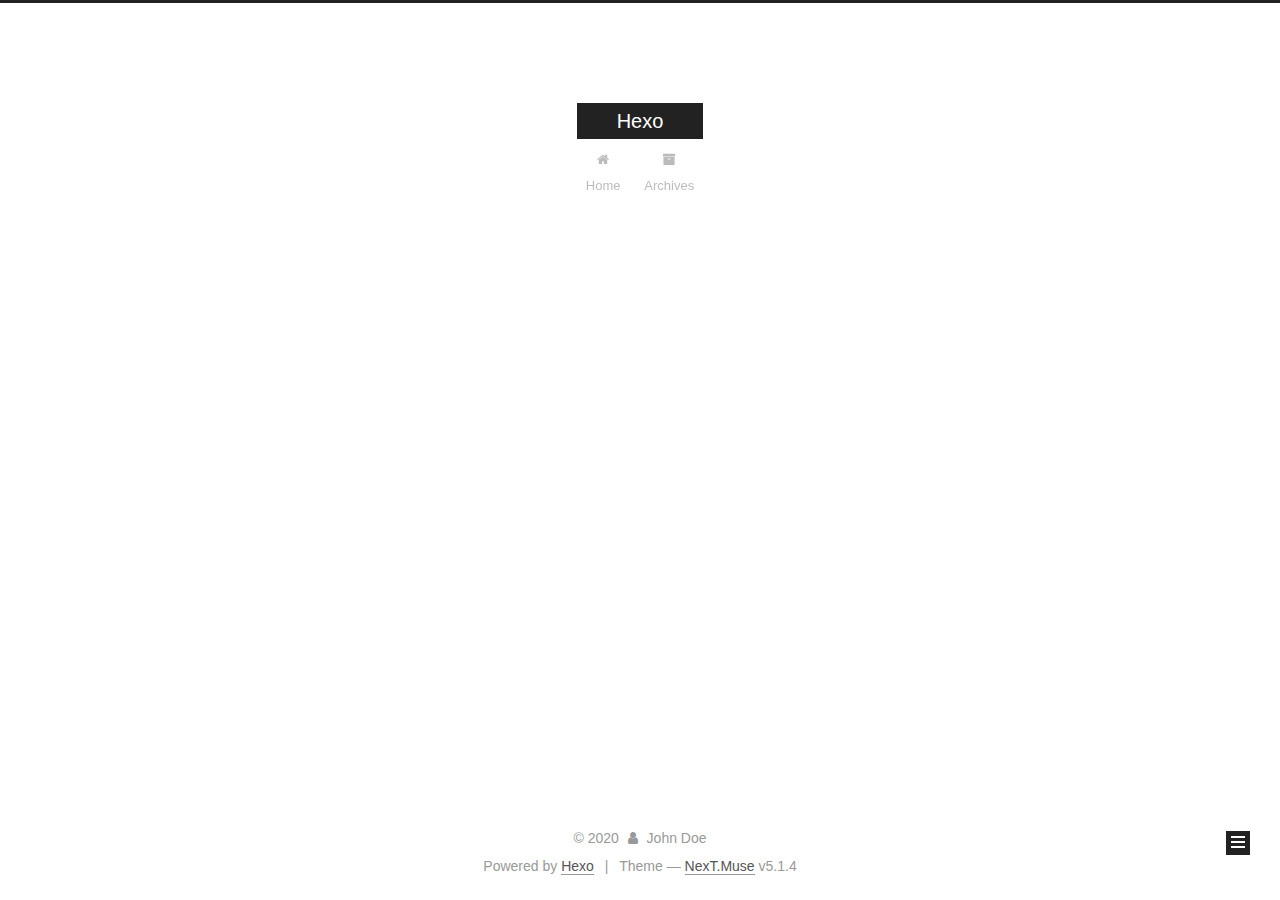
<file: archives/index.html>
<!DOCTYPE html>



  


<html class="theme-next muse use-motion" lang="en">
<head>
  <meta charset="UTF-8"/>
<meta http-equiv="X-UA-Compatible" content="IE=edge" />
<meta name="viewport" content="width=device-width, initial-scale=1, maximum-scale=1"/>
<meta name="theme-color" content="#222">









<meta http-equiv="Cache-Control" content="no-transform" />
<meta http-equiv="Cache-Control" content="no-siteapp" />
















  
  
  <link href="/lib/fancybox/source/jquery.fancybox.css?v=2.1.5" rel="stylesheet" type="text/css" />







<link href="/lib/font-awesome/css/font-awesome.min.css?v=4.6.2" rel="stylesheet" type="text/css" />

<link href="/css/main.css?v=5.1.4" rel="stylesheet" type="text/css" />


  <link rel="apple-touch-icon" sizes="180x180" href="/images/apple-touch-icon-next.png?v=5.1.4">


  <link rel="icon" type="image/png" sizes="32x32" href="/images/favicon-32x32-next.png?v=5.1.4">


  <link rel="icon" type="image/png" sizes="16x16" href="/images/favicon-16x16-next.png?v=5.1.4">


  <link rel="mask-icon" href="/images/logo.svg?v=5.1.4" color="#222">





  <meta name="keywords" content="Hexo, NexT" />










<meta property="og:type" content="website">
<meta property="og:title" content="Hexo">
<meta property="og:url" content="http://yoursite.com/archives/index.html">
<meta property="og:site_name" content="Hexo">
<meta property="og:locale" content="en_US">
<meta property="article:author" content="John Doe">
<meta name="twitter:card" content="summary">



<script type="text/javascript" id="hexo.configurations">
  var NexT = window.NexT || {};
  var CONFIG = {
    root: '/',
    scheme: 'Muse',
    version: '5.1.4',
    sidebar: {"position":"left","display":"post","offset":12,"b2t":false,"scrollpercent":false,"onmobile":false},
    fancybox: true,
    tabs: true,
    motion: {"enable":true,"async":false,"transition":{"post_block":"fadeIn","post_header":"slideDownIn","post_body":"slideDownIn","coll_header":"slideLeftIn","sidebar":"slideUpIn"}},
    duoshuo: {
      userId: '0',
      author: 'Author'
    },
    algolia: {
      applicationID: '',
      apiKey: '',
      indexName: '',
      hits: {"per_page":10},
      labels: {"input_placeholder":"Search for Posts","hits_empty":"We didn't find any results for the search: ${query}","hits_stats":"${hits} results found in ${time} ms"}
    }
  };
</script>



  <link rel="canonical" href="http://yoursite.com/archives/"/>





  <title>Archive | Hexo</title>
  








<meta name="generator" content="Hexo 4.2.0"></head>

<body itemscope itemtype="http://schema.org/WebPage" lang="en">

  
  
    
  

  <div class="container sidebar-position-left page-archive">
    <div class="headband"></div>

    <header id="header" class="header" itemscope itemtype="http://schema.org/WPHeader">
      <div class="header-inner"><div class="site-brand-wrapper">
  <div class="site-meta ">
    

    <div class="custom-logo-site-title">
      <a href="/"  class="brand" rel="start">
        <span class="logo-line-before"><i></i></span>
        <span class="site-title">Hexo</span>
        <span class="logo-line-after"><i></i></span>
      </a>
    </div>
      
        <p class="site-subtitle"></p>
      
  </div>

  <div class="site-nav-toggle">
    <button>
      <span class="btn-bar"></span>
      <span class="btn-bar"></span>
      <span class="btn-bar"></span>
    </button>
  </div>
</div>

<nav class="site-nav">
  

  
    <ul id="menu" class="menu">
      
        
        <li class="menu-item menu-item-home">
          <a href="/%20" rel="section">
            
              <i class="menu-item-icon fa fa-fw fa-home"></i> <br />
            
            Home
          </a>
        </li>
      
        
        <li class="menu-item menu-item-archives">
          <a href="/archives/%20" rel="section">
            
              <i class="menu-item-icon fa fa-fw fa-archive"></i> <br />
            
            Archives
          </a>
        </li>
      

      
    </ul>
  

  
</nav>



 </div>
    </header>

    <main id="main" class="main">
      <div class="main-inner">
        <div class="content-wrap">
          <div id="content" class="content">
            

  
  
  
  <div class="post-block archive">
    <div id="posts" class="posts-collapse">
      <span class="archive-move-on"></span>

      <span class="archive-page-counter">
        
        
        
          
        
        Um..! 2 posts in total. Keep on posting.
      </span>

      

        
        
        

        
          
          <div class="collection-title">
            <h1 class="archive-year" id="archive-year-2020">2020</h1>
          </div>
        
        

        

  <article class="post post-type-normal" itemscope itemtype="http://schema.org/Article">
    <header class="post-header">

      <h2 class="post-title">
        
            <a class="post-title-link" href="/2020/03/31/%E5%BB%BA%E7%AB%8Bgithub-hexo-%E5%8D%9A%E5%AE%A2%E7%B3%BB%E7%BB%9F/" itemprop="url">
              
                <span itemprop="name">建立github + hexo 博客系统</span>
              
            </a>
        
      </h2>

      <div class="post-meta">
        <time class="post-time" itemprop="dateCreated"
              datetime="2020-03-31T11:38:54+08:00"
              content="2020-03-31" >
          03-31
        </time>
      </div>

    </header>
  </article>



      

        
        
        

        
        

        

  <article class="post post-type-normal" itemscope itemtype="http://schema.org/Article">
    <header class="post-header">

      <h2 class="post-title">
        
            <a class="post-title-link" href="/2020/03/26/hello-world/" itemprop="url">
              
                <span itemprop="name">Hello World</span>
              
            </a>
        
      </h2>

      <div class="post-meta">
        <time class="post-time" itemprop="dateCreated"
              datetime="2020-03-26T12:46:33+08:00"
              content="2020-03-26" >
          03-26
        </time>
      </div>

    </header>
  </article>



      

    </div>
  </div>
  
  
  

  



          </div>
          


          

        </div>
        
          
  
  <div class="sidebar-toggle">
    <div class="sidebar-toggle-line-wrap">
      <span class="sidebar-toggle-line sidebar-toggle-line-first"></span>
      <span class="sidebar-toggle-line sidebar-toggle-line-middle"></span>
      <span class="sidebar-toggle-line sidebar-toggle-line-last"></span>
    </div>
  </div>

  <aside id="sidebar" class="sidebar">
    
    <div class="sidebar-inner">

      

      

      <section class="site-overview-wrap sidebar-panel sidebar-panel-active">
        <div class="site-overview">
          <div class="site-author motion-element" itemprop="author" itemscope itemtype="http://schema.org/Person">
            
              <p class="site-author-name" itemprop="name">John Doe</p>
              <p class="site-description motion-element" itemprop="description"></p>
          </div>

          <nav class="site-state motion-element">

            
              <div class="site-state-item site-state-posts">
              
                <a href="/archives/%20%7C%7C%20archive">
              
                  <span class="site-state-item-count">2</span>
                  <span class="site-state-item-name">posts</span>
                </a>
              </div>
            

            

            

          </nav>

          

          

          
          

          
          

          

        </div>
      </section>

      

      

    </div>
  </aside>


        
      </div>
    </main>

    <footer id="footer" class="footer">
      <div class="footer-inner">
        <div class="copyright">&copy; <span itemprop="copyrightYear">2020</span>
  <span class="with-love">
    <i class="fa fa-user"></i>
  </span>
  <span class="author" itemprop="copyrightHolder">John Doe</span>

  
</div>


  <div class="powered-by">Powered by <a class="theme-link" target="_blank" href="https://hexo.io">Hexo</a></div>



  <span class="post-meta-divider">|</span>



  <div class="theme-info">Theme &mdash; <a class="theme-link" target="_blank" href="https://github.com/iissnan/hexo-theme-next">NexT.Muse</a> v5.1.4</div>




        







        
      </div>
    </footer>

    
      <div class="back-to-top">
        <i class="fa fa-arrow-up"></i>
        
      </div>
    

    

  </div>

  

<script type="text/javascript">
  if (Object.prototype.toString.call(window.Promise) !== '[object Function]') {
    window.Promise = null;
  }
</script>









  












  
  
    <script type="text/javascript" src="/lib/jquery/index.js?v=2.1.3"></script>
  

  
  
    <script type="text/javascript" src="/lib/fastclick/lib/fastclick.min.js?v=1.0.6"></script>
  

  
  
    <script type="text/javascript" src="/lib/jquery_lazyload/jquery.lazyload.js?v=1.9.7"></script>
  

  
  
    <script type="text/javascript" src="/lib/velocity/velocity.min.js?v=1.2.1"></script>
  

  
  
    <script type="text/javascript" src="/lib/velocity/velocity.ui.min.js?v=1.2.1"></script>
  

  
  
    <script type="text/javascript" src="/lib/fancybox/source/jquery.fancybox.pack.js?v=2.1.5"></script>
  


  


  <script type="text/javascript" src="/js/src/utils.js?v=5.1.4"></script>

  <script type="text/javascript" src="/js/src/motion.js?v=5.1.4"></script>



  
  

  

  


  <script type="text/javascript" src="/js/src/bootstrap.js?v=5.1.4"></script>



  


  




	





  





  












  





  

  

  

  
  

  

  

  

</body>
</html>
</file>
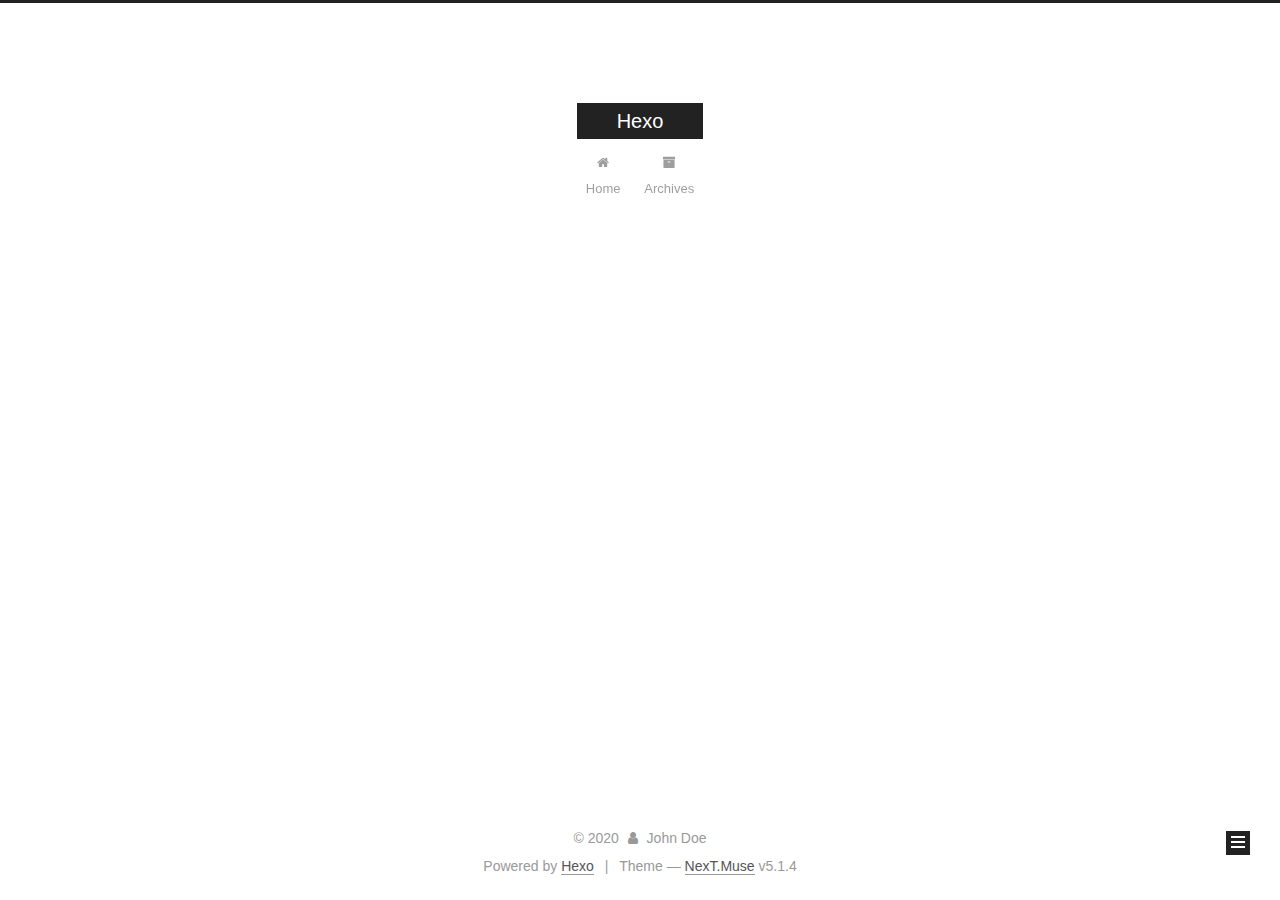
<file: archives/2020/index.html>
<!DOCTYPE html>



  


<html class="theme-next muse use-motion" lang="en">
<head>
  <meta charset="UTF-8"/>
<meta http-equiv="X-UA-Compatible" content="IE=edge" />
<meta name="viewport" content="width=device-width, initial-scale=1, maximum-scale=1"/>
<meta name="theme-color" content="#222">









<meta http-equiv="Cache-Control" content="no-transform" />
<meta http-equiv="Cache-Control" content="no-siteapp" />
















  
  
  <link href="/lib/fancybox/source/jquery.fancybox.css?v=2.1.5" rel="stylesheet" type="text/css" />







<link href="/lib/font-awesome/css/font-awesome.min.css?v=4.6.2" rel="stylesheet" type="text/css" />

<link href="/css/main.css?v=5.1.4" rel="stylesheet" type="text/css" />


  <link rel="apple-touch-icon" sizes="180x180" href="/images/apple-touch-icon-next.png?v=5.1.4">


  <link rel="icon" type="image/png" sizes="32x32" href="/images/favicon-32x32-next.png?v=5.1.4">


  <link rel="icon" type="image/png" sizes="16x16" href="/images/favicon-16x16-next.png?v=5.1.4">


  <link rel="mask-icon" href="/images/logo.svg?v=5.1.4" color="#222">





  <meta name="keywords" content="Hexo, NexT" />










<meta property="og:type" content="website">
<meta property="og:title" content="Hexo">
<meta property="og:url" content="http://yoursite.com/archives/2020/index.html">
<meta property="og:site_name" content="Hexo">
<meta property="og:locale" content="en_US">
<meta property="article:author" content="John Doe">
<meta name="twitter:card" content="summary">



<script type="text/javascript" id="hexo.configurations">
  var NexT = window.NexT || {};
  var CONFIG = {
    root: '/',
    scheme: 'Muse',
    version: '5.1.4',
    sidebar: {"position":"left","display":"post","offset":12,"b2t":false,"scrollpercent":false,"onmobile":false},
    fancybox: true,
    tabs: true,
    motion: {"enable":true,"async":false,"transition":{"post_block":"fadeIn","post_header":"slideDownIn","post_body":"slideDownIn","coll_header":"slideLeftIn","sidebar":"slideUpIn"}},
    duoshuo: {
      userId: '0',
      author: 'Author'
    },
    algolia: {
      applicationID: '',
      apiKey: '',
      indexName: '',
      hits: {"per_page":10},
      labels: {"input_placeholder":"Search for Posts","hits_empty":"We didn't find any results for the search: ${query}","hits_stats":"${hits} results found in ${time} ms"}
    }
  };
</script>



  <link rel="canonical" href="http://yoursite.com/archives/2020/"/>





  <title>Archive | Hexo</title>
  








<meta name="generator" content="Hexo 4.2.0"></head>

<body itemscope itemtype="http://schema.org/WebPage" lang="en">

  
  
    
  

  <div class="container sidebar-position-left page-archive">
    <div class="headband"></div>

    <header id="header" class="header" itemscope itemtype="http://schema.org/WPHeader">
      <div class="header-inner"><div class="site-brand-wrapper">
  <div class="site-meta ">
    

    <div class="custom-logo-site-title">
      <a href="/"  class="brand" rel="start">
        <span class="logo-line-before"><i></i></span>
        <span class="site-title">Hexo</span>
        <span class="logo-line-after"><i></i></span>
      </a>
    </div>
      
        <p class="site-subtitle"></p>
      
  </div>

  <div class="site-nav-toggle">
    <button>
      <span class="btn-bar"></span>
      <span class="btn-bar"></span>
      <span class="btn-bar"></span>
    </button>
  </div>
</div>

<nav class="site-nav">
  

  
    <ul id="menu" class="menu">
      
        
        <li class="menu-item menu-item-home">
          <a href="/%20" rel="section">
            
              <i class="menu-item-icon fa fa-fw fa-home"></i> <br />
            
            Home
          </a>
        </li>
      
        
        <li class="menu-item menu-item-archives">
          <a href="/archives/%20" rel="section">
            
              <i class="menu-item-icon fa fa-fw fa-archive"></i> <br />
            
            Archives
          </a>
        </li>
      

      
    </ul>
  

  
</nav>



 </div>
    </header>

    <main id="main" class="main">
      <div class="main-inner">
        <div class="content-wrap">
          <div id="content" class="content">
            

  
  
  
  <div class="post-block archive">
    <div id="posts" class="posts-collapse">
      <span class="archive-move-on"></span>

      <span class="archive-page-counter">
        
        
        
          
        
        Um..! 2 posts in total. Keep on posting.
      </span>

      

        
        
        

        
          
          <div class="collection-title">
            <h1 class="archive-year" id="archive-year-2020">2020</h1>
          </div>
        
        

        

  <article class="post post-type-normal" itemscope itemtype="http://schema.org/Article">
    <header class="post-header">

      <h2 class="post-title">
        
            <a class="post-title-link" href="/2020/03/31/%E5%BB%BA%E7%AB%8Bgithub-hexo-%E5%8D%9A%E5%AE%A2%E7%B3%BB%E7%BB%9F/" itemprop="url">
              
                <span itemprop="name">建立github + hexo 博客系统</span>
              
            </a>
        
      </h2>

      <div class="post-meta">
        <time class="post-time" itemprop="dateCreated"
              datetime="2020-03-31T11:38:54+08:00"
              content="2020-03-31" >
          03-31
        </time>
      </div>

    </header>
  </article>



      

        
        
        

        
        

        

  <article class="post post-type-normal" itemscope itemtype="http://schema.org/Article">
    <header class="post-header">

      <h2 class="post-title">
        
            <a class="post-title-link" href="/2020/03/26/hello-world/" itemprop="url">
              
                <span itemprop="name">Hello World</span>
              
            </a>
        
      </h2>

      <div class="post-meta">
        <time class="post-time" itemprop="dateCreated"
              datetime="2020-03-26T12:46:33+08:00"
              content="2020-03-26" >
          03-26
        </time>
      </div>

    </header>
  </article>



      

    </div>
  </div>
  
  
  

  



          </div>
          


          

        </div>
        
          
  
  <div class="sidebar-toggle">
    <div class="sidebar-toggle-line-wrap">
      <span class="sidebar-toggle-line sidebar-toggle-line-first"></span>
      <span class="sidebar-toggle-line sidebar-toggle-line-middle"></span>
      <span class="sidebar-toggle-line sidebar-toggle-line-last"></span>
    </div>
  </div>

  <aside id="sidebar" class="sidebar">
    
    <div class="sidebar-inner">

      

      

      <section class="site-overview-wrap sidebar-panel sidebar-panel-active">
        <div class="site-overview">
          <div class="site-author motion-element" itemprop="author" itemscope itemtype="http://schema.org/Person">
            
              <p class="site-author-name" itemprop="name">John Doe</p>
              <p class="site-description motion-element" itemprop="description"></p>
          </div>

          <nav class="site-state motion-element">

            
              <div class="site-state-item site-state-posts">
              
                <a href="/archives/%20%7C%7C%20archive">
              
                  <span class="site-state-item-count">2</span>
                  <span class="site-state-item-name">posts</span>
                </a>
              </div>
            

            

            

          </nav>

          

          

          
          

          
          

          

        </div>
      </section>

      

      

    </div>
  </aside>


        
      </div>
    </main>

    <footer id="footer" class="footer">
      <div class="footer-inner">
        <div class="copyright">&copy; <span itemprop="copyrightYear">2020</span>
  <span class="with-love">
    <i class="fa fa-user"></i>
  </span>
  <span class="author" itemprop="copyrightHolder">John Doe</span>

  
</div>


  <div class="powered-by">Powered by <a class="theme-link" target="_blank" href="https://hexo.io">Hexo</a></div>



  <span class="post-meta-divider">|</span>



  <div class="theme-info">Theme &mdash; <a class="theme-link" target="_blank" href="https://github.com/iissnan/hexo-theme-next">NexT.Muse</a> v5.1.4</div>




        







        
      </div>
    </footer>

    
      <div class="back-to-top">
        <i class="fa fa-arrow-up"></i>
        
      </div>
    

    

  </div>

  

<script type="text/javascript">
  if (Object.prototype.toString.call(window.Promise) !== '[object Function]') {
    window.Promise = null;
  }
</script>









  












  
  
    <script type="text/javascript" src="/lib/jquery/index.js?v=2.1.3"></script>
  

  
  
    <script type="text/javascript" src="/lib/fastclick/lib/fastclick.min.js?v=1.0.6"></script>
  

  
  
    <script type="text/javascript" src="/lib/jquery_lazyload/jquery.lazyload.js?v=1.9.7"></script>
  

  
  
    <script type="text/javascript" src="/lib/velocity/velocity.min.js?v=1.2.1"></script>
  

  
  
    <script type="text/javascript" src="/lib/velocity/velocity.ui.min.js?v=1.2.1"></script>
  

  
  
    <script type="text/javascript" src="/lib/fancybox/source/jquery.fancybox.pack.js?v=2.1.5"></script>
  


  


  <script type="text/javascript" src="/js/src/utils.js?v=5.1.4"></script>

  <script type="text/javascript" src="/js/src/motion.js?v=5.1.4"></script>



  
  

  

  


  <script type="text/javascript" src="/js/src/bootstrap.js?v=5.1.4"></script>



  


  




	





  





  












  





  

  

  

  
  

  

  

  

</body>
</html>
</file>
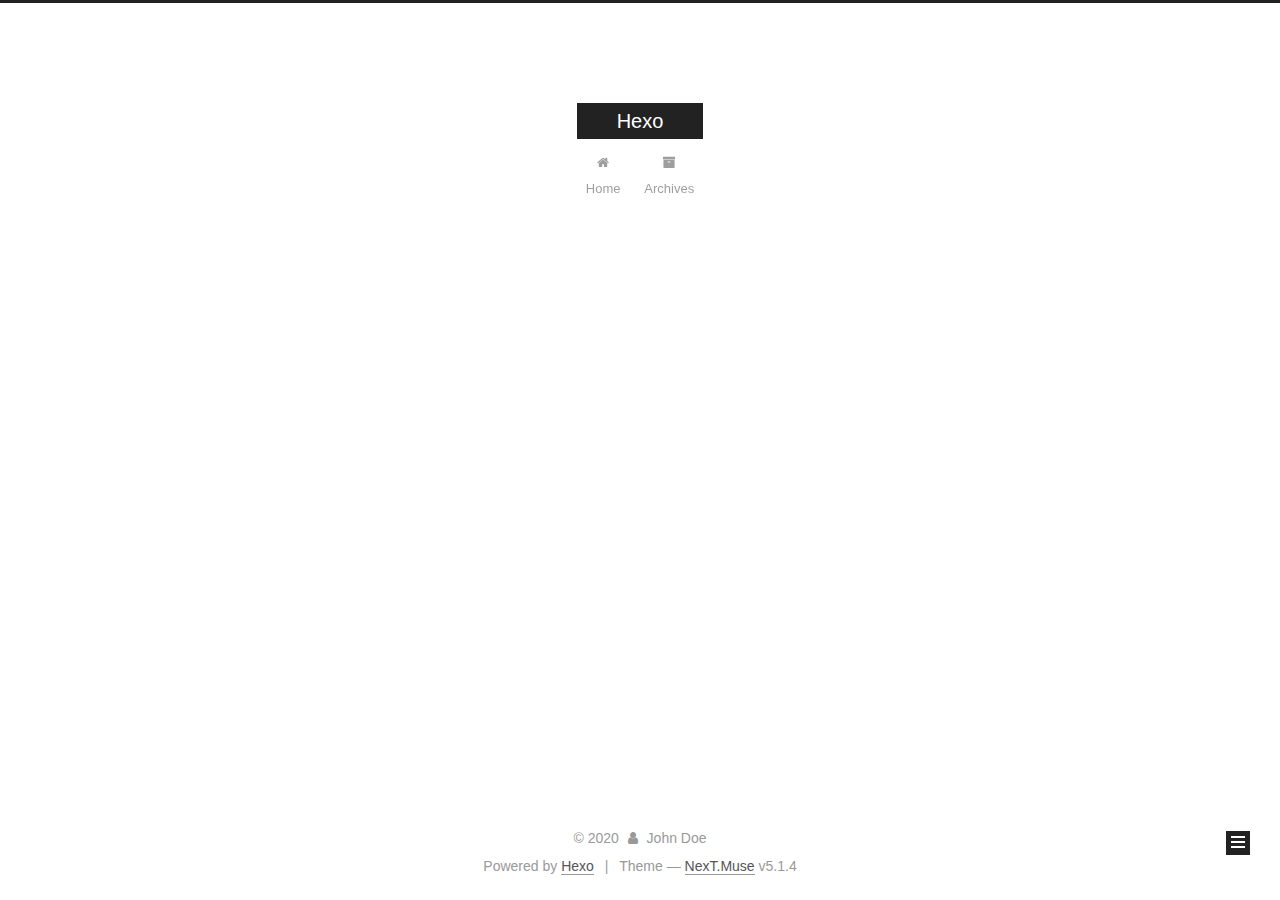
<file: archives/2020/03/index.html>
<!DOCTYPE html>



  


<html class="theme-next muse use-motion" lang="en">
<head>
  <meta charset="UTF-8"/>
<meta http-equiv="X-UA-Compatible" content="IE=edge" />
<meta name="viewport" content="width=device-width, initial-scale=1, maximum-scale=1"/>
<meta name="theme-color" content="#222">









<meta http-equiv="Cache-Control" content="no-transform" />
<meta http-equiv="Cache-Control" content="no-siteapp" />
















  
  
  <link href="/lib/fancybox/source/jquery.fancybox.css?v=2.1.5" rel="stylesheet" type="text/css" />







<link href="/lib/font-awesome/css/font-awesome.min.css?v=4.6.2" rel="stylesheet" type="text/css" />

<link href="/css/main.css?v=5.1.4" rel="stylesheet" type="text/css" />


  <link rel="apple-touch-icon" sizes="180x180" href="/images/apple-touch-icon-next.png?v=5.1.4">


  <link rel="icon" type="image/png" sizes="32x32" href="/images/favicon-32x32-next.png?v=5.1.4">


  <link rel="icon" type="image/png" sizes="16x16" href="/images/favicon-16x16-next.png?v=5.1.4">


  <link rel="mask-icon" href="/images/logo.svg?v=5.1.4" color="#222">





  <meta name="keywords" content="Hexo, NexT" />










<meta property="og:type" content="website">
<meta property="og:title" content="Hexo">
<meta property="og:url" content="http://yoursite.com/archives/2020/03/index.html">
<meta property="og:site_name" content="Hexo">
<meta property="og:locale" content="en_US">
<meta property="article:author" content="John Doe">
<meta name="twitter:card" content="summary">



<script type="text/javascript" id="hexo.configurations">
  var NexT = window.NexT || {};
  var CONFIG = {
    root: '/',
    scheme: 'Muse',
    version: '5.1.4',
    sidebar: {"position":"left","display":"post","offset":12,"b2t":false,"scrollpercent":false,"onmobile":false},
    fancybox: true,
    tabs: true,
    motion: {"enable":true,"async":false,"transition":{"post_block":"fadeIn","post_header":"slideDownIn","post_body":"slideDownIn","coll_header":"slideLeftIn","sidebar":"slideUpIn"}},
    duoshuo: {
      userId: '0',
      author: 'Author'
    },
    algolia: {
      applicationID: '',
      apiKey: '',
      indexName: '',
      hits: {"per_page":10},
      labels: {"input_placeholder":"Search for Posts","hits_empty":"We didn't find any results for the search: ${query}","hits_stats":"${hits} results found in ${time} ms"}
    }
  };
</script>



  <link rel="canonical" href="http://yoursite.com/archives/2020/03/"/>





  <title>Archive | Hexo</title>
  








<meta name="generator" content="Hexo 4.2.0"></head>

<body itemscope itemtype="http://schema.org/WebPage" lang="en">

  
  
    
  

  <div class="container sidebar-position-left page-archive">
    <div class="headband"></div>

    <header id="header" class="header" itemscope itemtype="http://schema.org/WPHeader">
      <div class="header-inner"><div class="site-brand-wrapper">
  <div class="site-meta ">
    

    <div class="custom-logo-site-title">
      <a href="/"  class="brand" rel="start">
        <span class="logo-line-before"><i></i></span>
        <span class="site-title">Hexo</span>
        <span class="logo-line-after"><i></i></span>
      </a>
    </div>
      
        <p class="site-subtitle"></p>
      
  </div>

  <div class="site-nav-toggle">
    <button>
      <span class="btn-bar"></span>
      <span class="btn-bar"></span>
      <span class="btn-bar"></span>
    </button>
  </div>
</div>

<nav class="site-nav">
  

  
    <ul id="menu" class="menu">
      
        
        <li class="menu-item menu-item-home">
          <a href="/%20" rel="section">
            
              <i class="menu-item-icon fa fa-fw fa-home"></i> <br />
            
            Home
          </a>
        </li>
      
        
        <li class="menu-item menu-item-archives">
          <a href="/archives/%20" rel="section">
            
              <i class="menu-item-icon fa fa-fw fa-archive"></i> <br />
            
            Archives
          </a>
        </li>
      

      
    </ul>
  

  
</nav>



 </div>
    </header>

    <main id="main" class="main">
      <div class="main-inner">
        <div class="content-wrap">
          <div id="content" class="content">
            

  
  
  
  <div class="post-block archive">
    <div id="posts" class="posts-collapse">
      <span class="archive-move-on"></span>

      <span class="archive-page-counter">
        
        
        
          
        
        Um..! 2 posts in total. Keep on posting.
      </span>

      

        
        
        

        
          
          <div class="collection-title">
            <h1 class="archive-year" id="archive-year-2020">2020</h1>
          </div>
        
        

        

  <article class="post post-type-normal" itemscope itemtype="http://schema.org/Article">
    <header class="post-header">

      <h2 class="post-title">
        
            <a class="post-title-link" href="/2020/03/31/%E5%BB%BA%E7%AB%8Bgithub-hexo-%E5%8D%9A%E5%AE%A2%E7%B3%BB%E7%BB%9F/" itemprop="url">
              
                <span itemprop="name">建立github + hexo 博客系统</span>
              
            </a>
        
      </h2>

      <div class="post-meta">
        <time class="post-time" itemprop="dateCreated"
              datetime="2020-03-31T11:38:54+08:00"
              content="2020-03-31" >
          03-31
        </time>
      </div>

    </header>
  </article>



      

        
        
        

        
        

        

  <article class="post post-type-normal" itemscope itemtype="http://schema.org/Article">
    <header class="post-header">

      <h2 class="post-title">
        
            <a class="post-title-link" href="/2020/03/26/hello-world/" itemprop="url">
              
                <span itemprop="name">Hello World</span>
              
            </a>
        
      </h2>

      <div class="post-meta">
        <time class="post-time" itemprop="dateCreated"
              datetime="2020-03-26T12:46:33+08:00"
              content="2020-03-26" >
          03-26
        </time>
      </div>

    </header>
  </article>



      

    </div>
  </div>
  
  
  

  



          </div>
          


          

        </div>
        
          
  
  <div class="sidebar-toggle">
    <div class="sidebar-toggle-line-wrap">
      <span class="sidebar-toggle-line sidebar-toggle-line-first"></span>
      <span class="sidebar-toggle-line sidebar-toggle-line-middle"></span>
      <span class="sidebar-toggle-line sidebar-toggle-line-last"></span>
    </div>
  </div>

  <aside id="sidebar" class="sidebar">
    
    <div class="sidebar-inner">

      

      

      <section class="site-overview-wrap sidebar-panel sidebar-panel-active">
        <div class="site-overview">
          <div class="site-author motion-element" itemprop="author" itemscope itemtype="http://schema.org/Person">
            
              <p class="site-author-name" itemprop="name">John Doe</p>
              <p class="site-description motion-element" itemprop="description"></p>
          </div>

          <nav class="site-state motion-element">

            
              <div class="site-state-item site-state-posts">
              
                <a href="/archives/%20%7C%7C%20archive">
              
                  <span class="site-state-item-count">2</span>
                  <span class="site-state-item-name">posts</span>
                </a>
              </div>
            

            

            

          </nav>

          

          

          
          

          
          

          

        </div>
      </section>

      

      

    </div>
  </aside>


        
      </div>
    </main>

    <footer id="footer" class="footer">
      <div class="footer-inner">
        <div class="copyright">&copy; <span itemprop="copyrightYear">2020</span>
  <span class="with-love">
    <i class="fa fa-user"></i>
  </span>
  <span class="author" itemprop="copyrightHolder">John Doe</span>

  
</div>


  <div class="powered-by">Powered by <a class="theme-link" target="_blank" href="https://hexo.io">Hexo</a></div>



  <span class="post-meta-divider">|</span>



  <div class="theme-info">Theme &mdash; <a class="theme-link" target="_blank" href="https://github.com/iissnan/hexo-theme-next">NexT.Muse</a> v5.1.4</div>




        







        
      </div>
    </footer>

    
      <div class="back-to-top">
        <i class="fa fa-arrow-up"></i>
        
      </div>
    

    

  </div>

  

<script type="text/javascript">
  if (Object.prototype.toString.call(window.Promise) !== '[object Function]') {
    window.Promise = null;
  }
</script>









  












  
  
    <script type="text/javascript" src="/lib/jquery/index.js?v=2.1.3"></script>
  

  
  
    <script type="text/javascript" src="/lib/fastclick/lib/fastclick.min.js?v=1.0.6"></script>
  

  
  
    <script type="text/javascript" src="/lib/jquery_lazyload/jquery.lazyload.js?v=1.9.7"></script>
  

  
  
    <script type="text/javascript" src="/lib/velocity/velocity.min.js?v=1.2.1"></script>
  

  
  
    <script type="text/javascript" src="/lib/velocity/velocity.ui.min.js?v=1.2.1"></script>
  

  
  
    <script type="text/javascript" src="/lib/fancybox/source/jquery.fancybox.pack.js?v=2.1.5"></script>
  


  


  <script type="text/javascript" src="/js/src/utils.js?v=5.1.4"></script>

  <script type="text/javascript" src="/js/src/motion.js?v=5.1.4"></script>



  
  

  

  


  <script type="text/javascript" src="/js/src/bootstrap.js?v=5.1.4"></script>



  


  




	





  





  












  





  

  

  

  
  

  

  

  

</body>
</html>
</file>
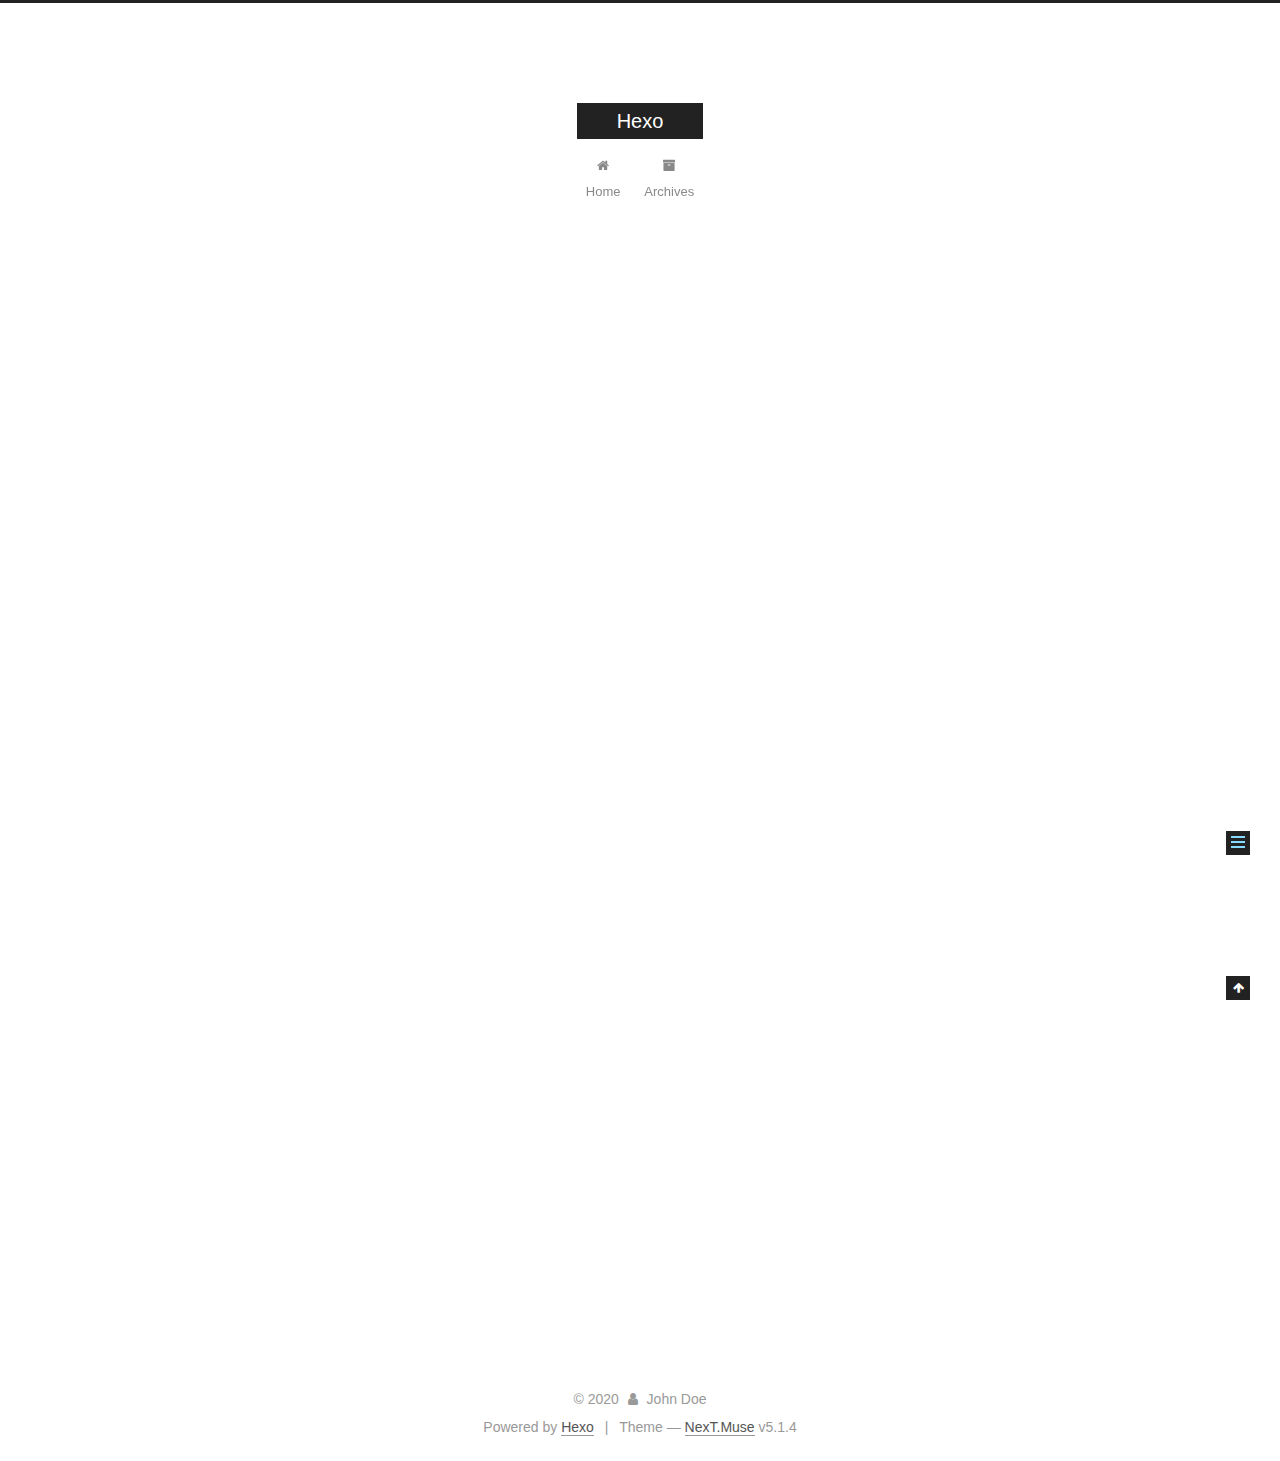
<file: 2020/03/26/hello-world/index.html>
<!DOCTYPE html>



  


<html class="theme-next muse use-motion" lang="en">
<head>
  <meta charset="UTF-8"/>
<meta http-equiv="X-UA-Compatible" content="IE=edge" />
<meta name="viewport" content="width=device-width, initial-scale=1, maximum-scale=1"/>
<meta name="theme-color" content="#222">









<meta http-equiv="Cache-Control" content="no-transform" />
<meta http-equiv="Cache-Control" content="no-siteapp" />
















  
  
  <link href="/lib/fancybox/source/jquery.fancybox.css?v=2.1.5" rel="stylesheet" type="text/css" />







<link href="/lib/font-awesome/css/font-awesome.min.css?v=4.6.2" rel="stylesheet" type="text/css" />

<link href="/css/main.css?v=5.1.4" rel="stylesheet" type="text/css" />


  <link rel="apple-touch-icon" sizes="180x180" href="/images/apple-touch-icon-next.png?v=5.1.4">


  <link rel="icon" type="image/png" sizes="32x32" href="/images/favicon-32x32-next.png?v=5.1.4">


  <link rel="icon" type="image/png" sizes="16x16" href="/images/favicon-16x16-next.png?v=5.1.4">


  <link rel="mask-icon" href="/images/logo.svg?v=5.1.4" color="#222">





  <meta name="keywords" content="Hexo, NexT" />










<meta name="description" content="Welcome to Hexo! This is your very first post. Check documentation for more info. If you get any problems when using Hexo, you can find the answer in troubleshooting or you can ask me on GitHub. Quick">
<meta property="og:type" content="article">
<meta property="og:title" content="Hello World">
<meta property="og:url" content="http://yoursite.com/2020/03/26/hello-world/index.html">
<meta property="og:site_name" content="Hexo">
<meta property="og:description" content="Welcome to Hexo! This is your very first post. Check documentation for more info. If you get any problems when using Hexo, you can find the answer in troubleshooting or you can ask me on GitHub. Quick">
<meta property="og:locale" content="en_US">
<meta property="article:published_time" content="2020-03-26T04:46:33.183Z">
<meta property="article:modified_time" content="2020-03-26T04:46:33.183Z">
<meta property="article:author" content="John Doe">
<meta name="twitter:card" content="summary">



<script type="text/javascript" id="hexo.configurations">
  var NexT = window.NexT || {};
  var CONFIG = {
    root: '/',
    scheme: 'Muse',
    version: '5.1.4',
    sidebar: {"position":"left","display":"post","offset":12,"b2t":false,"scrollpercent":false,"onmobile":false},
    fancybox: true,
    tabs: true,
    motion: {"enable":true,"async":false,"transition":{"post_block":"fadeIn","post_header":"slideDownIn","post_body":"slideDownIn","coll_header":"slideLeftIn","sidebar":"slideUpIn"}},
    duoshuo: {
      userId: '0',
      author: 'Author'
    },
    algolia: {
      applicationID: '',
      apiKey: '',
      indexName: '',
      hits: {"per_page":10},
      labels: {"input_placeholder":"Search for Posts","hits_empty":"We didn't find any results for the search: ${query}","hits_stats":"${hits} results found in ${time} ms"}
    }
  };
</script>



  <link rel="canonical" href="http://yoursite.com/2020/03/26/hello-world/"/>





  <title>Hello World | Hexo</title>
  








<meta name="generator" content="Hexo 4.2.0"></head>

<body itemscope itemtype="http://schema.org/WebPage" lang="en">

  
  
    
  

  <div class="container sidebar-position-left page-post-detail">
    <div class="headband"></div>

    <header id="header" class="header" itemscope itemtype="http://schema.org/WPHeader">
      <div class="header-inner"><div class="site-brand-wrapper">
  <div class="site-meta ">
    

    <div class="custom-logo-site-title">
      <a href="/"  class="brand" rel="start">
        <span class="logo-line-before"><i></i></span>
        <span class="site-title">Hexo</span>
        <span class="logo-line-after"><i></i></span>
      </a>
    </div>
      
        <p class="site-subtitle"></p>
      
  </div>

  <div class="site-nav-toggle">
    <button>
      <span class="btn-bar"></span>
      <span class="btn-bar"></span>
      <span class="btn-bar"></span>
    </button>
  </div>
</div>

<nav class="site-nav">
  

  
    <ul id="menu" class="menu">
      
        
        <li class="menu-item menu-item-home">
          <a href="/%20" rel="section">
            
              <i class="menu-item-icon fa fa-fw fa-home"></i> <br />
            
            Home
          </a>
        </li>
      
        
        <li class="menu-item menu-item-archives">
          <a href="/archives/%20" rel="section">
            
              <i class="menu-item-icon fa fa-fw fa-archive"></i> <br />
            
            Archives
          </a>
        </li>
      

      
    </ul>
  

  
</nav>



 </div>
    </header>

    <main id="main" class="main">
      <div class="main-inner">
        <div class="content-wrap">
          <div id="content" class="content">
            

  <div id="posts" class="posts-expand">
    

  

  
  
  

  <article class="post post-type-normal" itemscope itemtype="http://schema.org/Article">
  
  
  
  <div class="post-block">
    <link itemprop="mainEntityOfPage" href="http://yoursite.com/2020/03/26/hello-world/">

    <span hidden itemprop="author" itemscope itemtype="http://schema.org/Person">
      <meta itemprop="name" content="John Doe">
      <meta itemprop="description" content="">
      <meta itemprop="image" content="/images/avatar.gif">
    </span>

    <span hidden itemprop="publisher" itemscope itemtype="http://schema.org/Organization">
      <meta itemprop="name" content="Hexo">
    </span>

    
      <header class="post-header">

        
        
          <h1 class="post-title" itemprop="name headline">Hello World</h1>
        

        <div class="post-meta">
          <span class="post-time">
            
              <span class="post-meta-item-icon">
                <i class="fa fa-calendar-o"></i>
              </span>
              
                <span class="post-meta-item-text">Posted on</span>
              
              <time title="Post created" itemprop="dateCreated datePublished" datetime="2020-03-26T12:46:33+08:00">
                2020-03-26
              </time>
            

            

            
          </span>

          

          
            
          

          
          

          

          

          

        </div>
      </header>
    

    
    
    
    <div class="post-body" itemprop="articleBody">

      
      

      
        <p>Welcome to <a href="https://hexo.io/" target="_blank" rel="noopener">Hexo</a>! This is your very first post. Check <a href="https://hexo.io/docs/" target="_blank" rel="noopener">documentation</a> for more info. If you get any problems when using Hexo, you can find the answer in <a href="https://hexo.io/docs/troubleshooting.html" target="_blank" rel="noopener">troubleshooting</a> or you can ask me on <a href="https://github.com/hexojs/hexo/issues" target="_blank" rel="noopener">GitHub</a>.</p>
<h2 id="Quick-Start"><a href="#Quick-Start" class="headerlink" title="Quick Start"></a>Quick Start</h2><h3 id="Create-a-new-post"><a href="#Create-a-new-post" class="headerlink" title="Create a new post"></a>Create a new post</h3><figure class="highlight bash"><table><tr><td class="gutter"><pre><span class="line">1</span><br></pre></td><td class="code"><pre><span class="line">$ hexo new <span class="string">"My New Post"</span></span><br></pre></td></tr></table></figure>

<p>More info: <a href="https://hexo.io/docs/writing.html" target="_blank" rel="noopener">Writing</a></p>
<h3 id="Run-server"><a href="#Run-server" class="headerlink" title="Run server"></a>Run server</h3><figure class="highlight bash"><table><tr><td class="gutter"><pre><span class="line">1</span><br></pre></td><td class="code"><pre><span class="line">$ hexo server</span><br></pre></td></tr></table></figure>

<p>More info: <a href="https://hexo.io/docs/server.html" target="_blank" rel="noopener">Server</a></p>
<h3 id="Generate-static-files"><a href="#Generate-static-files" class="headerlink" title="Generate static files"></a>Generate static files</h3><figure class="highlight bash"><table><tr><td class="gutter"><pre><span class="line">1</span><br></pre></td><td class="code"><pre><span class="line">$ hexo generate</span><br></pre></td></tr></table></figure>

<p>More info: <a href="https://hexo.io/docs/generating.html" target="_blank" rel="noopener">Generating</a></p>
<h3 id="Deploy-to-remote-sites"><a href="#Deploy-to-remote-sites" class="headerlink" title="Deploy to remote sites"></a>Deploy to remote sites</h3><figure class="highlight bash"><table><tr><td class="gutter"><pre><span class="line">1</span><br></pre></td><td class="code"><pre><span class="line">$ hexo deploy</span><br></pre></td></tr></table></figure>

<p>More info: <a href="https://hexo.io/docs/one-command-deployment.html" target="_blank" rel="noopener">Deployment</a></p>

      
    </div>
    
    
    

    

    

    

    <footer class="post-footer">
      

      
      
      

      
        <div class="post-nav">
          <div class="post-nav-next post-nav-item">
            
          </div>

          <span class="post-nav-divider"></span>

          <div class="post-nav-prev post-nav-item">
            
              <a href="/2020/03/31/%E5%BB%BA%E7%AB%8Bgithub-hexo-%E5%8D%9A%E5%AE%A2%E7%B3%BB%E7%BB%9F/" rel="prev" title="建立github + hexo 博客系统">
                建立github + hexo 博客系统 <i class="fa fa-chevron-right"></i>
              </a>
            
          </div>
        </div>
      

      
      
    </footer>
  </div>
  
  
  
  </article>



    <div class="post-spread">
      
    </div>
  </div>


          </div>
          


          

  



        </div>
        
          
  
  <div class="sidebar-toggle">
    <div class="sidebar-toggle-line-wrap">
      <span class="sidebar-toggle-line sidebar-toggle-line-first"></span>
      <span class="sidebar-toggle-line sidebar-toggle-line-middle"></span>
      <span class="sidebar-toggle-line sidebar-toggle-line-last"></span>
    </div>
  </div>

  <aside id="sidebar" class="sidebar">
    
    <div class="sidebar-inner">

      

      
        <ul class="sidebar-nav motion-element">
          <li class="sidebar-nav-toc sidebar-nav-active" data-target="post-toc-wrap">
            Table of Contents
          </li>
          <li class="sidebar-nav-overview" data-target="site-overview-wrap">
            Overview
          </li>
        </ul>
      

      <section class="site-overview-wrap sidebar-panel">
        <div class="site-overview">
          <div class="site-author motion-element" itemprop="author" itemscope itemtype="http://schema.org/Person">
            
              <p class="site-author-name" itemprop="name">John Doe</p>
              <p class="site-description motion-element" itemprop="description"></p>
          </div>

          <nav class="site-state motion-element">

            
              <div class="site-state-item site-state-posts">
              
                <a href="/archives/%20%7C%7C%20archive">
              
                  <span class="site-state-item-count">2</span>
                  <span class="site-state-item-name">posts</span>
                </a>
              </div>
            

            

            

          </nav>

          

          

          
          

          
          

          

        </div>
      </section>

      
      <!--noindex-->
        <section class="post-toc-wrap motion-element sidebar-panel sidebar-panel-active">
          <div class="post-toc">

            
              
            

            
              <div class="post-toc-content"><ol class="nav"><li class="nav-item nav-level-2"><a class="nav-link" href="#Quick-Start"><span class="nav-number">1.</span> <span class="nav-text">Quick Start</span></a><ol class="nav-child"><li class="nav-item nav-level-3"><a class="nav-link" href="#Create-a-new-post"><span class="nav-number">1.1.</span> <span class="nav-text">Create a new post</span></a></li><li class="nav-item nav-level-3"><a class="nav-link" href="#Run-server"><span class="nav-number">1.2.</span> <span class="nav-text">Run server</span></a></li><li class="nav-item nav-level-3"><a class="nav-link" href="#Generate-static-files"><span class="nav-number">1.3.</span> <span class="nav-text">Generate static files</span></a></li><li class="nav-item nav-level-3"><a class="nav-link" href="#Deploy-to-remote-sites"><span class="nav-number">1.4.</span> <span class="nav-text">Deploy to remote sites</span></a></li></ol></li></ol></div>
            

          </div>
        </section>
      <!--/noindex-->
      

      

    </div>
  </aside>


        
      </div>
    </main>

    <footer id="footer" class="footer">
      <div class="footer-inner">
        <div class="copyright">&copy; <span itemprop="copyrightYear">2020</span>
  <span class="with-love">
    <i class="fa fa-user"></i>
  </span>
  <span class="author" itemprop="copyrightHolder">John Doe</span>

  
</div>


  <div class="powered-by">Powered by <a class="theme-link" target="_blank" href="https://hexo.io">Hexo</a></div>



  <span class="post-meta-divider">|</span>



  <div class="theme-info">Theme &mdash; <a class="theme-link" target="_blank" href="https://github.com/iissnan/hexo-theme-next">NexT.Muse</a> v5.1.4</div>




        







        
      </div>
    </footer>

    
      <div class="back-to-top">
        <i class="fa fa-arrow-up"></i>
        
      </div>
    

    

  </div>

  

<script type="text/javascript">
  if (Object.prototype.toString.call(window.Promise) !== '[object Function]') {
    window.Promise = null;
  }
</script>









  












  
  
    <script type="text/javascript" src="/lib/jquery/index.js?v=2.1.3"></script>
  

  
  
    <script type="text/javascript" src="/lib/fastclick/lib/fastclick.min.js?v=1.0.6"></script>
  

  
  
    <script type="text/javascript" src="/lib/jquery_lazyload/jquery.lazyload.js?v=1.9.7"></script>
  

  
  
    <script type="text/javascript" src="/lib/velocity/velocity.min.js?v=1.2.1"></script>
  

  
  
    <script type="text/javascript" src="/lib/velocity/velocity.ui.min.js?v=1.2.1"></script>
  

  
  
    <script type="text/javascript" src="/lib/fancybox/source/jquery.fancybox.pack.js?v=2.1.5"></script>
  


  


  <script type="text/javascript" src="/js/src/utils.js?v=5.1.4"></script>

  <script type="text/javascript" src="/js/src/motion.js?v=5.1.4"></script>



  
  

  
  <script type="text/javascript" src="/js/src/scrollspy.js?v=5.1.4"></script>
<script type="text/javascript" src="/js/src/post-details.js?v=5.1.4"></script>



  


  <script type="text/javascript" src="/js/src/bootstrap.js?v=5.1.4"></script>



  


  




	





  





  












  





  

  

  

  
  

  

  

  

</body>
</html>
</file>
<file: css/main.css>
/* normalize.css v3.0.2 | MIT License | git.io/normalize */
html {
  font-family: sans-serif; /* 1 */
  -ms-text-size-adjust: 100%; /* 2 */
  -webkit-text-size-adjust: 100%; /* 2 */
}
body {
  margin: 0;
}
article,
aside,
details,
figcaption,
figure,
footer,
header,
hgroup,
main,
menu,
nav,
section,
summary {
  display: block;
}
audio,
canvas,
progress,
video {
  display: inline-block; /* 1 */
  vertical-align: baseline; /* 2 */
}
audio:not([controls]) {
  display: none;
  height: 0;
}
[hidden],
template {
  display: none;
}
a {
  background-color: transparent;
}
a:active,
a:hover {
  outline: 0;
}
abbr[title] {
  border-bottom: 1px dotted;
}
b,
strong {
  font-weight: bold;
}
dfn {
  font-style: italic;
}
h1 {
  font-size: 2em;
  margin: 0.67em 0;
}
mark {
  background: #ff0;
  color: #000;
}
small {
  font-size: 80%;
}
sub,
sup {
  font-size: 75%;
  line-height: 0;
  position: relative;
  vertical-align: baseline;
}
sup {
  top: -0.5em;
}
sub {
  bottom: -0.25em;
}
img {
  border: 0;
}
svg:not(:root) {
  overflow: hidden;
}
figure {
  margin: 1em 40px;
}
hr {
  -moz-box-sizing: content-box;
  box-sizing: content-box;
  height: 0;
}
pre {
  overflow: auto;
}
code,
kbd,
pre,
samp {
  font-family: monospace, monospace;
  font-size: 1em;
}
button,
input,
optgroup,
select,
textarea {
  color: inherit; /* 1 */
  font: inherit; /* 2 */
  margin: 0; /* 3 */
}
button {
  overflow: visible;
}
button,
select {
  text-transform: none;
}
button,
html input[type="button"],
input[type="reset"],
input[type="submit"] {
  -webkit-appearance: button; /* 2 */
  cursor: pointer; /* 3 */
}
button[disabled],
html input[disabled] {
  cursor: default;
}
button::-moz-focus-inner,
input::-moz-focus-inner {
  border: 0;
  padding: 0;
}
input {
  line-height: normal;
}
input[type="checkbox"],
input[type="radio"] {
  box-sizing: border-box; /* 1 */
  padding: 0; /* 2 */
}
input[type="number"]::-webkit-inner-spin-button,
input[type="number"]::-webkit-outer-spin-button {
  height: auto;
}
input[type="search"] {
  -webkit-appearance: textfield; /* 1 */
  -moz-box-sizing: content-box;
  -webkit-box-sizing: content-box; /* 2 */
  box-sizing: content-box;
}
input[type="search"]::-webkit-search-cancel-button,
input[type="search"]::-webkit-search-decoration {
  -webkit-appearance: none;
}
fieldset {
  border: 1px solid #c0c0c0;
  margin: 0 2px;
  padding: 0.35em 0.625em 0.75em;
}
legend {
  border: 0; /* 1 */
  padding: 0; /* 2 */
}
textarea {
  overflow: auto;
}
optgroup {
  font-weight: bold;
}
table {
  border-collapse: collapse;
  border-spacing: 0;
}
td,
th {
  padding: 0;
}
::selection {
  background: #262a30;
  color: #fff;
}
body {
  position: relative;
  font-family: 'Lato', "PingFang SC", "Microsoft YaHei", sans-serif;
  font-size: 14px;
  line-height: 2;
  color: #555;
  background: #fff;
}
@media (max-width: 767px) {
  body {
    padding-right: 0 !important;
  }
}
@media (min-width: 768px) and (max-width: 991px) {
  body {
    padding-right: 0 !important;
  }
}
@media (min-width: 1600px) {
  body {
    font-size: 16px;
  }
}
h1,
h2,
h3,
h4,
h5,
h6 {
  margin: 0;
  padding: 0;
  font-weight: bold;
  line-height: 1.5;
  font-family: 'Lato', "PingFang SC", "Microsoft YaHei", sans-serif;
}
h2,
h3,
h4,
h5,
h6 {
  margin: 20px 0 15px;
}
h1 {
  font-size: 22px;
}
@media (max-width: 767px) {
  h1 {
    font-size: 18px;
  }
}
h2 {
  font-size: 20px;
}
@media (max-width: 767px) {
  h2 {
    font-size: 16px;
  }
}
h3 {
  font-size: 18px;
}
@media (max-width: 767px) {
  h3 {
    font-size: 14px;
  }
}
h4 {
  font-size: 16px;
}
@media (max-width: 767px) {
  h4 {
    font-size: 12px;
  }
}
h5 {
  font-size: 14px;
}
@media (max-width: 767px) {
  h5 {
    font-size: 10px;
  }
}
h6 {
  font-size: 12px;
}
@media (max-width: 767px) {
  h6 {
    font-size: 8px;
  }
}
p {
  margin: 0 0 20px 0;
}
a {
  color: #555;
  text-decoration: none;
  outline: none;
  border-bottom: 1px solid #999;
  word-wrap: break-word;
}
a:hover {
  color: #222;
  border-bottom-color: #222;
}
blockquote {
  margin: 0;
  padding: 0;
}
img {
  display: block;
  margin: auto;
  max-width: 100%;
  height: auto;
}
hr {
  margin: 40px 0;
  height: 3px;
  border: none;
  background-color: #ddd;
  background-image: repeating-linear-gradient(-45deg, #fff, #fff 4px, transparent 4px, transparent 8px);
}
blockquote {
  padding: 0 15px;
  color: #666;
  border-left: 4px solid #ddd;
}
blockquote cite::before {
  content: "-";
  padding: 0 5px;
}
dt {
  font-weight: 700;
}
dd {
  margin: 0;
  padding: 0;
}
kbd {
  border: 1px solid #ccc;
  border-radius: 0.2em;
  box-shadow: 0.1em 0.1em 0.2em rgba(0,0,0,0.1);
  background-color: #f9f9f9;
  font-family: inherit;
  background-image: -webkit-linear-gradient(top, #eee, #fff, #eee);
  padding: 0.1em 0.3em;
  white-space: nowrap;
}
.text-left {
  text-align: left;
}
.text-center {
  text-align: center;
}
.text-right {
  text-align: right;
}
.text-justify {
  text-align: justify;
}
.text-nowrap {
  white-space: nowrap;
}
.text-lowercase {
  text-transform: lowercase;
}
.text-uppercase {
  text-transform: uppercase;
}
.text-capitalize {
  text-transform: capitalize;
}
.center-block {
  display: block;
  margin-left: auto;
  margin-right: auto;
}
.clearfix:before,
.clearfix:after {
  content: " ";
  display: table;
}
.clearfix:after {
  clear: both;
}
.pullquote {
  width: 45%;
}
.pullquote.left {
  float: left;
  margin-left: 5px;
  margin-right: 10px;
}
.pullquote.right {
  float: right;
  margin-left: 10px;
  margin-right: 5px;
}
.affix.affix.affix {
  position: fixed;
}
.translation {
  margin-top: -20px;
  font-size: 14px;
  color: #999;
}
.scrollbar-measure {
  width: 100px;
  height: 100px;
  overflow: scroll;
  position: absolute;
  top: -9999px;
}
.use-motion .motion-element {
  opacity: 0;
}
table {
  margin: 20px 0;
  width: 100%;
  border-collapse: collapse;
  border-spacing: 0;
  border: 1px solid #ddd;
  font-size: 14px;
  table-layout: fixed;
  word-wrap: break-all;
}
table>tbody>tr:nth-of-type(odd) {
  background-color: #f9f9f9;
}
table>tbody>tr:hover {
  background-color: #f5f5f5;
}
caption,
th,
td {
  padding: 8px;
  text-align: left;
  vertical-align: middle;
  font-weight: normal;
}
th,
td {
  border-bottom: 3px solid #ddd;
  border-right: 1px solid #eee;
}
th {
  padding-bottom: 10px;
  font-weight: 700;
}
td {
  border-bottom-width: 1px;
}
html,
body {
  height: 100%;
}
.container {
  position: relative;
  min-height: 100%;
}
.header-inner {
  margin: 0 auto;
  padding: 100px 0 70px;
  width: 700px;
}
@media (min-width: 1600px) {
  .container .header-inner {
    width: 900px;
  }
}
.main {
  padding-bottom: 150px;
}
.main-inner {
  margin: 0 auto;
  width: 700px;
}
@media (min-width: 1600px) {
  .container .main-inner {
    width: 900px;
  }
}
.footer {
  position: absolute;
  left: 0;
  bottom: 0;
  width: 100%;
  min-height: 50px;
}
.footer-inner {
  box-sizing: border-box;
  margin: 20px auto;
  width: 700px;
}
@media (min-width: 1600px) {
  .container .footer-inner {
    width: 900px;
  }
}
pre,
.highlight {
  overflow: auto;
  margin: 20px 0;
  padding: 0;
  font-size: 13px;
  color: #4d4d4c;
  background: #f7f7f7;
  line-height: 1.6;
}
pre,
code {
  font-family: consolas, Menlo, "PingFang SC", "Microsoft YaHei", monospace;
}
code {
  padding: 2px 4px;
  word-wrap: break-word;
  color: #555;
  background: #eee;
  border-radius: 3px;
  font-size: 13px;
}
pre {
  padding: 10px;
}
pre code {
  padding: 0;
  color: #4d4d4c;
  background: none;
  text-shadow: none;
}
.highlight {
  border-radius: 1px;
}
.highlight pre {
  border: none;
  margin: 0;
  padding: 10px 0;
}
.highlight table {
  margin: 0;
  width: auto;
  border: none;
}
.highlight td {
  border: none;
  padding: 0;
}
.highlight figcaption {
  font-size: 1em;
  color: #4d4d4c;
  line-height: 1em;
  margin-bottom: 1em;
}
.highlight figcaption:before,
.highlight figcaption:after {
  content: " ";
  display: table;
}
.highlight figcaption:after {
  clear: both;
}
.highlight figcaption a {
  float: right;
  color: #4d4d4c;
}
.highlight figcaption a:hover {
  border-bottom-color: #4d4d4c;
}
.highlight .gutter pre {
  padding-left: 10px;
  padding-right: 10px;
  color: #869194;
  text-align: right;
  background-color: #eff2f3;
}
.highlight .code pre {
  width: 100%;
  padding-left: 10px;
  padding-right: 10px;
  background-color: #f7f7f7;
}
.highlight .line {
  height: 20px;
}
.gutter {
  -webkit-user-select: none;
  -moz-user-select: none;
  -ms-user-select: none;
  user-select: none;
}
.gist table {
  width: auto;
}
.gist table td {
  border: none;
}
pre .deletion {
  background: #fdd;
}
pre .addition {
  background: #dfd;
}
pre .meta {
  color: #8959a8;
}
pre .comment {
  color: #8e908c;
}
pre .variable,
pre .attribute,
pre .tag,
pre .regexp,
pre .ruby .constant,
pre .xml .tag .title,
pre .xml .pi,
pre .xml .doctype,
pre .html .doctype,
pre .css .id,
pre .css .class,
pre .css .pseudo {
  color: #c82829;
}
pre .number,
pre .preprocessor,
pre .built_in,
pre .literal,
pre .params,
pre .constant,
pre .command {
  color: #f5871f;
}
pre .ruby .class .title,
pre .css .rules .attribute,
pre .string,
pre .value,
pre .inheritance,
pre .header,
pre .ruby .symbol,
pre .xml .cdata,
pre .special,
pre .number,
pre .formula {
  color: #718c00;
}
pre .title,
pre .css .hexcolor {
  color: #3e999f;
}
pre .function,
pre .python .decorator,
pre .python .title,
pre .ruby .function .title,
pre .ruby .title .keyword,
pre .perl .sub,
pre .javascript .title,
pre .coffeescript .title {
  color: #4271ae;
}
pre .keyword,
pre .javascript .function {
  color: #8959a8;
}
.full-image.full-image.full-image.full-image {
  border: none;
  max-width: 100%;
  width: auto;
  margin: 20px auto 25px;
}
@media (min-width: 992px) {
  .full-image.full-image.full-image.full-image {
    max-width: none;
    width: 110%;
    margin: 25px -5%;
  }
}
.blockquote-center,
.page-home .post-type-quote blockquote,
.page-post-detail .post-type-quote blockquote {
  position: relative;
  margin: 40px 0;
  padding: 0;
  border-left: none;
  text-align: center;
}
.blockquote-center::before,
.page-home .post-type-quote blockquote::before,
.page-post-detail .post-type-quote blockquote::before,
.blockquote-center::after,
.page-home .post-type-quote blockquote::after,
.page-post-detail .post-type-quote blockquote::after {
  position: absolute;
  content: ' ';
  display: block;
  width: 100%;
  height: 24px;
  opacity: 0.2;
  background-repeat: no-repeat;
  background-position: 0 -6px;
  background-size: 22px 22px;
}
.blockquote-center::before,
.page-home .post-type-quote blockquote::before,
.page-post-detail .post-type-quote blockquote::before {
  top: -20px;
  background-image: url("../images/quote-l.svg");
  border-top: 1px solid #ccc;
}
.blockquote-center::after,
.page-home .post-type-quote blockquote::after,
.page-post-detail .post-type-quote blockquote::after {
  bottom: -20px;
  background-image: url("../images/quote-r.svg");
  border-bottom: 1px solid #ccc;
  background-position: 100% 8px;
}
.blockquote-center p,
.page-home .post-type-quote blockquote p,
.page-post-detail .post-type-quote blockquote p,
.blockquote-center div,
.page-home .post-type-quote blockquote div,
.page-post-detail .post-type-quote blockquote div {
  text-align: center;
}
.post .post-body .group-picture img {
  box-sizing: border-box;
  padding: 0 3px;
  border: none;
}
.post .group-picture-row {
  overflow: hidden;
  margin-top: 6px;
}
.post .group-picture-row:first-child {
  margin-top: 0;
}
.post .group-picture-column {
  float: left;
}
.page-post-detail .post-body .group-picture-column {
  float: none;
  margin-top: 10px;
  width: auto !important;
}
.page-post-detail .post-body .group-picture-column img {
  margin: 0 auto;
}
.page-archive .group-picture-container {
  overflow: hidden;
}
.page-archive .group-picture-row {
  float: left;
}
.page-archive .group-picture-row:first-child {
  margin-top: 6px;
}
.page-archive .group-picture-column {
  max-width: 150px;
  max-height: 150px;
}
.post-body .note {
  position: relative;
  padding: 15px;
  margin-bottom: 20px;
  border: 1px solid #eee;
  border-left-width: 5px;
  border-radius: 3px;
}
.post-body .note h2,
.post-body .note h3,
.post-body .note h4,
.post-body .note h5,
.post-body .note h6 {
  margin-top: 0;
  margin-bottom: 0;
  border-bottom: initial;
  padding-top: 0 !important;
}
.post-body .note p:first-child,
.post-body .note ul:first-child,
.post-body .note ol:first-child,
.post-body .note table:first-child,
.post-body .note pre:first-child,
.post-body .note blockquote:first-child {
  margin-top: 0;
}
.post-body .note p:last-child,
.post-body .note ul:last-child,
.post-body .note ol:last-child,
.post-body .note table:last-child,
.post-body .note pre:last-child,
.post-body .note blockquote:last-child {
  margin-bottom: 0;
}
.post-body .note.default {
  border-left-color: #777;
}
.post-body .note.default h2,
.post-body .note.default h3,
.post-body .note.default h4,
.post-body .note.default h5,
.post-body .note.default h6 {
  color: #777;
}
.post-body .note.primary {
  border-left-color: #6f42c1;
}
.post-body .note.primary h2,
.post-body .note.primary h3,
.post-body .note.primary h4,
.post-body .note.primary h5,
.post-body .note.primary h6 {
  color: #6f42c1;
}
.post-body .note.info {
  border-left-color: #428bca;
}
.post-body .note.info h2,
.post-body .note.info h3,
.post-body .note.info h4,
.post-body .note.info h5,
.post-body .note.info h6 {
  color: #428bca;
}
.post-body .note.success {
  border-left-color: #5cb85c;
}
.post-body .note.success h2,
.post-body .note.success h3,
.post-body .note.success h4,
.post-body .note.success h5,
.post-body .note.success h6 {
  color: #5cb85c;
}
.post-body .note.warning {
  border-left-color: #f0ad4e;
}
.post-body .note.warning h2,
.post-body .note.warning h3,
.post-body .note.warning h4,
.post-body .note.warning h5,
.post-body .note.warning h6 {
  color: #f0ad4e;
}
.post-body .note.danger {
  border-left-color: #d9534f;
}
.post-body .note.danger h2,
.post-body .note.danger h3,
.post-body .note.danger h4,
.post-body .note.danger h5,
.post-body .note.danger h6 {
  color: #d9534f;
}
.post-body .label {
  display: inline;
  padding: 0 2px;
  white-space: nowrap;
}
.post-body .label.default {
  background-color: #f0f0f0;
}
.post-body .label.primary {
  background-color: #efe6f7;
}
.post-body .label.info {
  background-color: #e5f2f8;
}
.post-body .label.success {
  background-color: #e7f4e9;
}
.post-body .label.warning {
  background-color: #fcf6e1;
}
.post-body .label.danger {
  background-color: #fae8eb;
}
.post-body .tabs {
  position: relative;
  display: block;
  margin-bottom: 20px;
  padding-top: 10px;
}
.post-body .tabs ul.nav-tabs {
  margin: 0;
  padding: 0;
  display: flex;
  margin-bottom: -1px;
}
@media (max-width: 413px) {
  .post-body .tabs ul.nav-tabs {
    display: block;
    margin-bottom: 5px;
  }
}
.post-body .tabs ul.nav-tabs li.tab {
  list-style-type: none !important;
  margin: 0 0.25em 0 0;
  border-top: 3px solid transparent;
  border-left: 1px solid transparent;
  border-right: 1px solid transparent;
}
@media (max-width: 413px) {
  .post-body .tabs ul.nav-tabs li.tab {
    margin: initial;
    border-top: 1px solid transparent;
    border-left: 3px solid transparent;
    border-right: 1px solid transparent;
    border-bottom: 1px solid transparent;
  }
}
.post-body .tabs ul.nav-tabs li.tab a {
  outline: 0;
  border-bottom: initial;
  display: block;
  line-height: 1.8em;
  padding: 0.25em 0.75em;
  transition-duration: 0.2s;
  transition-timing-function: ease-out;
  transition-delay: 0s;
}
.post-body .tabs ul.nav-tabs li.tab a i {
  width: 1.285714285714286em;
}
.post-body .tabs ul.nav-tabs li.tab.active {
  border-top: 3px solid #fc6423;
  border-left: 1px solid #ddd;
  border-right: 1px solid #ddd;
  background-color: #fff;
}
@media (max-width: 413px) {
  .post-body .tabs ul.nav-tabs li.tab.active {
    border-top: 1px solid #ddd;
    border-left: 3px solid #fc6423;
    border-right: 1px solid #ddd;
    border-bottom: 1px solid #ddd;
  }
}
.post-body .tabs ul.nav-tabs li.tab.active a {
  cursor: default;
  color: #555;
}
.post-body .tabs .tab-content {
  background-color: #fff;
}
.post-body .tabs .tab-content .tab-pane {
  border: 1px solid #ddd;
  padding: 20px 20px 0 20px;
}
.post-body .tabs .tab-content .tab-pane:not(.active) {
  display: none !important;
}
.post-body .tabs .tab-content .tab-pane.active {
  display: block !important;
}
.btn {
  display: inline-block;
  padding: 0 20px;
  font-size: 14px;
  color: #fff;
  background: #222;
  border: 2px solid #222;
  text-decoration: none;
  border-radius: 0;
  transition-property: background-color;
  transition-duration: 0.2s;
  transition-timing-function: ease-in-out;
  transition-delay: 0s;
  line-height: 2;
}
.btn:hover {
  border-color: #222;
  color: #222;
  background: #fff;
}
.btn +.btn {
  margin: 0 0 8px 8px;
}
.btn .fa-fw {
  width: 1.285714285714286em;
  text-align: left;
}
.btn-bar {
  display: block;
  width: 22px;
  height: 2px;
  background: #555;
  border-radius: 1px;
}
.btn-bar+.btn-bar {
  margin-top: 4px;
}
.pagination {
  margin: 120px 0 40px;
  text-align: center;
  border-top: 1px solid #eee;
}
.page-number-basic,
.pagination .prev,
.pagination .next,
.pagination .page-number,
.pagination .space {
  display: inline-block;
  position: relative;
  top: -1px;
  margin: 0 10px;
  padding: 0 11px;
}
@media (max-width: 767px) {
  .page-number-basic,
  .pagination .prev,
  .pagination .next,
  .pagination .page-number,
  .pagination .space {
    margin: 0 5px;
  }
}
.pagination .prev,
.pagination .next,
.pagination .page-number {
  border-bottom: 0;
  border-top: 1px solid #eee;
  transition-property: border-color;
  transition-duration: 0.2s;
  transition-timing-function: ease-in-out;
  transition-delay: 0s;
}
.pagination .prev:hover,
.pagination .next:hover,
.pagination .page-number:hover {
  border-top-color: #222;
}
.pagination .space {
  padding: 0;
  margin: 0;
}
.pagination .prev {
  margin-left: 0;
}
.pagination .next {
  margin-right: 0;
}
.pagination .page-number.current {
  color: #fff;
  background: #ccc;
  border-top-color: #ccc;
}
@media (max-width: 767px) {
  .pagination {
    border-top: none;
  }
  .pagination .prev,
  .pagination .next,
  .pagination .page-number {
    margin-bottom: 10px;
    border-top: 0;
    border-bottom: 1px solid #eee;
    padding: 0 10px;
  }
  .pagination .prev:hover,
  .pagination .next:hover,
  .pagination .page-number:hover {
    border-bottom-color: #222;
  }
}
.comments {
  margin: 60px 20px 0;
}
.tag-cloud {
  text-align: center;
}
.tag-cloud a {
  display: inline-block;
  margin: 10px;
}
.back-to-top {
  box-sizing: border-box;
  position: fixed;
  bottom: -100px;
  right: 30px;
  z-index: 1050;
  padding: 0 6px;
  width: 24px;
  background: #222;
  font-size: 12px;
  opacity: 1;
  color: #fff;
  cursor: pointer;
  text-align: center;
  -webkit-transform: translateZ(0);
  transition-property: bottom;
  transition-duration: 0.2s;
  transition-timing-function: ease-in-out;
  transition-delay: 0s;
}
@media (min-width: 768px) and (max-width: 991px) {
  .back-to-top {
    display: none !important;
  }
}
@media (max-width: 767px) {
  .back-to-top {
    display: none !important;
  }
}
.back-to-top.back-to-top-on {
  bottom: 19px;
}
.header {
  background: transparent;
}
.header-inner {
  position: relative;
}
.headband {
  height: 3px;
  background: #222;
}
.site-meta {
  margin: 0;
  text-align: center;
}
@media (max-width: 767px) {
  .site-meta {
    text-align: center;
  }
}
.brand {
  position: relative;
  display: inline-block;
  padding: 0 40px;
  color: #fff;
  background: #222;
  border-bottom: none;
}
.brand:hover {
  color: #fff;
}
.logo {
  display: inline-block;
  margin-right: 5px;
  line-height: 36px;
  vertical-align: top;
}
.site-title {
  display: inline-block;
  vertical-align: top;
  line-height: 36px;
  font-size: 20px;
  font-weight: normal;
  font-family: 'Lato', "PingFang SC", "Microsoft YaHei", sans-serif;
}
.site-subtitle {
  margin-top: 10px;
  font-size: 13px;
  color: #999;
}
.use-motion .brand {
  opacity: 0;
}
.use-motion .logo,
.use-motion .site-title,
.use-motion .site-subtitle {
  opacity: 0;
  position: relative;
  top: -10px;
}
.site-nav-toggle {
  display: none;
  position: absolute;
  top: 10px;
  left: 10px;
}
@media (max-width: 767px) {
  .site-nav-toggle {
    display: block;
  }
}
.site-nav-toggle button {
  margin-top: 2px;
  padding: 9px 10px;
  background: transparent;
  border: none;
}
@media (max-width: 767px) {
  .site-nav {
    display: none;
    margin: 0 -10px;
    padding: 0 10px;
    clear: both;
    border-top: 1px solid #ddd;
  }
}
@media (min-width: 768px) and (max-width: 991px) {
  .site-nav {
    display: block !important;
  }
}
@media (min-width: 992px) {
  .site-nav {
    display: block !important;
  }
}
.menu {
  margin-top: 20px;
  padding-left: 0;
  text-align: center;
}
.menu .menu-item {
  display: inline-block;
  margin: 0 10px;
  list-style: none;
}
@media screen and (max-width: 767px) {
  .menu .menu-item {
    margin-top: 10px;
  }
}
.menu .menu-item a {
  display: block;
  font-size: 13px;
  line-height: inherit;
  border-bottom: 1px solid transparent;
  transition-property: border-color;
  transition-duration: 0.2s;
  transition-timing-function: ease-in-out;
  transition-delay: 0s;
}
.menu .menu-item a:hover {
  border-bottom-color: #222;
}
.menu .menu-item .fa {
  margin-right: 5px;
}
.use-motion .menu-item {
  opacity: 0;
}
.post-body {
  font-family: 'Lato', "PingFang SC", "Microsoft YaHei", sans-serif;
}
@media (max-width: 767px) {
  .post-body {
    word-break: break-word;
  }
}
.post-body .fancybox img {
  display: block !important;
  margin: 0 auto;
  cursor: pointer;
  cursor: zoom-in;
  cursor: -webkit-zoom-in;
}
.post-body .image-caption,
.post-body .figure .caption {
  margin: -20px auto 15px;
  text-align: center;
  font-size: 14px;
  color: #999;
  font-weight: bold;
  line-height: 1;
}
.post-sticky-flag {
  display: inline-block;
  font-size: 16px;
  -ms-transform: rotate(30deg);
  -webkit-transform: rotate(30deg);
  -moz-transform: rotate(30deg);
  -ms-transform: rotate(30deg);
  -o-transform: rotate(30deg);
  transform: rotate(30deg);
}
.use-motion .post-block,
.use-motion .pagination,
.use-motion .comments {
  opacity: 0;
}
.use-motion .post-header {
  opacity: 0;
}
.use-motion .post-body {
  opacity: 0;
}
.use-motion .collection-title {
  opacity: 0;
}
.posts-expand {
  padding-top: 40px;
}
@media (max-width: 767px) {
  .posts-expand {
    margin: 0 20px;
  }
  .post-body pre .gutter pre {
    padding-right: 10px;
  }
  .post-body .highlight {
    margin-left: 0px;
    margin-right: 0px;
    padding: 0;
  }
  .post-body .highlight .gutter pre {
    padding-right: 10px;
  }
}
@media (min-width: 992px) {
  .posts-expand .post-body {
    text-align: justify;
  }
}
.posts-expand .post-body h2,
.posts-expand .post-body h3,
.posts-expand .post-body h4,
.posts-expand .post-body h5,
.posts-expand .post-body h6 {
  padding-top: 10px;
}
.posts-expand .post-body h2 .header-anchor,
.posts-expand .post-body h3 .header-anchor,
.posts-expand .post-body h4 .header-anchor,
.posts-expand .post-body h5 .header-anchor,
.posts-expand .post-body h6 .header-anchor {
  float: right;
  margin-left: 10px;
  color: #ccc;
  border-bottom-style: none;
  visibility: hidden;
}
.posts-expand .post-body h2 .header-anchor:hover,
.posts-expand .post-body h3 .header-anchor:hover,
.posts-expand .post-body h4 .header-anchor:hover,
.posts-expand .post-body h5 .header-anchor:hover,
.posts-expand .post-body h6 .header-anchor:hover {
  color: inherit;
}
.posts-expand .post-body h2:hover .header-anchor,
.posts-expand .post-body h3:hover .header-anchor,
.posts-expand .post-body h4:hover .header-anchor,
.posts-expand .post-body h5:hover .header-anchor,
.posts-expand .post-body h6:hover .header-anchor {
  visibility: visible;
}
.posts-expand .post-body ul li {
  list-style: circle;
}
.posts-expand .post-body img {
  box-sizing: border-box;
  margin: auto;
  padding: 3px;
  border: 1px solid #ddd;
}
.posts-expand .post-body .fancybox img {
  margin: 0 auto 25px;
}
@media (max-width: 767px) {
  .posts-collapse {
    margin: 0 20px;
  }
  .posts-collapse .post-title,
  .posts-collapse .post-meta {
    display: block;
    width: auto;
    text-align: left;
  }
}
.posts-collapse {
  position: relative;
  z-index: 1010;
  margin-left: 55px;
}
.posts-collapse::after {
  content: " ";
  position: absolute;
  top: 20px;
  left: 0;
  margin-left: -2px;
  width: 4px;
  height: 100%;
  background: #f5f5f5;
  z-index: -1;
}
@media (max-width: 767px) {
  .posts-collapse {
    margin: 0 20px;
  }
}
.posts-collapse .collection-title {
  position: relative;
  margin: 60px 0;
}
.posts-collapse .collection-title h1,
.posts-collapse .collection-title h2 {
  margin-left: 20px;
}
.posts-collapse .collection-title small {
  color: #bbb;
  margin-left: 5px;
}
.posts-collapse .collection-title::before {
  content: " ";
  position: absolute;
  left: 0;
  top: 50%;
  margin-left: -4px;
  margin-top: -4px;
  width: 8px;
  height: 8px;
  background: #bbb;
  border-radius: 50%;
}
.posts-collapse .post {
  margin: 30px 0;
}
.posts-collapse .post-header {
  position: relative;
  transition-duration: 0.2s;
  transition-timing-function: ease-in-out;
  transition-delay: 0s;
  transition-property: border;
  border-bottom: 1px dashed #ccc;
}
.posts-collapse .post-header::before {
  content: " ";
  position: absolute;
  left: 0;
  top: 12px;
  width: 6px;
  height: 6px;
  margin-left: -4px;
  background: #bbb;
  border-radius: 50%;
  border: 1px solid #fff;
  transition-duration: 0.2s;
  transition-timing-function: ease-in-out;
  transition-delay: 0s;
  transition-property: background;
}
.posts-collapse .post-header:hover {
  border-bottom-color: #666;
}
.posts-collapse .post-header:hover::before {
  background: #222;
}
.posts-collapse .post-meta {
  position: absolute;
  font-size: 12px;
  left: 20px;
  top: 5px;
}
.posts-collapse .post-comments-count {
  display: none;
}
.posts-collapse .post-title {
  margin-left: 60px;
  font-size: 16px;
  font-weight: normal;
  line-height: inherit;
}
.posts-collapse .post-title::after {
  margin-left: 3px;
  opacity: 0.6;
}
.posts-collapse .post-title a {
  color: #666;
  border-bottom: none;
}
.page-home .post-type-quote .post-header,
.page-post-detail .post-type-quote .post-header,
.page-home .post-type-quote .post-tags,
.page-post-detail .post-type-quote .post-tags {
  display: none;
}
.posts-expand .post-title {
  text-align: center;
  word-break: break-word;
  font-weight: 400;
}
.posts-expand .post-title-link {
  display: inline-block;
  position: relative;
  color: #555;
  border-bottom: none;
  line-height: 1.2;
  vertical-align: top;
}
.posts-expand .post-title-link::before {
  content: "";
  position: absolute;
  width: 100%;
  height: 2px;
  bottom: 0;
  left: 0;
  background-color: #000;
  visibility: hidden;
  -webkit-transform: scaleX(0);
  -moz-transform: scaleX(0);
  -ms-transform: scaleX(0);
  -o-transform: scaleX(0);
  transform: scaleX(0);
  transition-duration: 0.2s;
  transition-timing-function: ease-in-out;
  transition-delay: 0s;
}
.posts-expand .post-title-link:hover::before {
  visibility: visible;
  -webkit-transform: scaleX(1);
  -moz-transform: scaleX(1);
  -ms-transform: scaleX(1);
  -o-transform: scaleX(1);
  transform: scaleX(1);
}
.posts-expand .post-title-link .fa {
  font-size: 16px;
}
.posts-expand .post-meta {
  margin: 3px 0 60px 0;
  color: #999;
  font-family: 'Lato', "PingFang SC", "Microsoft YaHei", sans-serif;
  font-size: 12px;
  text-align: center;
}
.posts-expand .post-meta .post-category-list {
  display: inline-block;
  margin: 0;
  padding: 3px;
}
.posts-expand .post-meta .post-category-list-link {
  color: #999;
}
.posts-expand .post-meta .post-description {
  font-size: 14px;
  margin-top: 2px;
}
.post-meta-divider {
  margin: 0 0.5em;
}
.post-meta-item-icon {
  margin-right: 3px;
}
@media (min-width: 768px) and (max-width: 991px) {
  .post-meta-item-icon {
    display: inline-block;
  }
}
@media (max-width: 767px) {
  .post-meta-item-icon {
    display: inline-block;
  }
}
@media (min-width: 768px) and (max-width: 991px) {
  .post-meta-item-text {
    display: none;
  }
}
@media (max-width: 767px) {
  .post-meta-item-text {
    display: none;
  }
}
@media (max-width: 767px) {
  .posts-expand .post-comments-count {
    display: none;
  }
}
.post-button {
  margin-top: 40px;
}
.posts-expand .post-tags {
  margin-top: 40px;
  text-align: center;
}
.posts-expand .post-tags a {
  display: inline-block;
  margin-right: 10px;
  font-size: 13px;
}
.post-nav {
  display: table;
  margin-top: 15px;
  width: 100%;
  border-top: 1px solid #eee;
}
.post-nav-divider {
  display: table-cell;
  width: 10%;
}
.post-nav-item {
  display: table-cell;
  padding: 10px 0 0 0;
  width: 45%;
  vertical-align: top;
}
.post-nav-item a {
  position: relative;
  display: block;
  line-height: 25px;
  font-size: 14px;
  color: #555;
  border-bottom: none;
}
.post-nav-item a:hover {
  color: #222;
  border-bottom: none;
}
.post-nav-item a:active {
  top: 2px;
}
.post-nav-item .fa {
  position: absolute;
  top: 8px;
  left: 0;
  font-size: 12px;
}
.post-nav-next a {
  padding-left: 15px;
}
.post-nav-prev {
  text-align: right;
}
.post-nav-prev a {
  padding-right: 15px;
}
.post-nav-prev .fa {
  right: 0;
  left: auto;
}
.posts-expand .post-eof {
  display: block;
  margin: 80px auto 60px;
  width: 8%;
  height: 1px;
  background: #ccc;
  text-align: center;
}
.post:last-child .post-eof.post-eof.post-eof {
  display: none;
}
.post-gallery {
  display: table;
  table-layout: fixed;
  width: 100%;
  border-collapse: separate;
}
.post-gallery-row {
  display: table-row;
}
.post-gallery .post-gallery-img {
  display: table-cell;
  text-align: center;
  vertical-align: middle;
  border: none;
}
.post-gallery .post-gallery-img img {
  max-width: 100%;
  max-height: 100%;
  border: none;
}
.fancybox-close,
.fancybox-close:hover {
  border: none;
}
.rtl.post-body p,
.rtl.post-body a,
.rtl.post-body h1,
.rtl.post-body h2,
.rtl.post-body h3,
.rtl.post-body h4,
.rtl.post-body h5,
.rtl.post-body h6,
.rtl.post-body li,
.rtl.post-body ul,
.rtl.post-body ol {
  direction: rtl;
  font-family: UKIJ Ekran;
}
.rtl.post-title {
  font-family: UKIJ Ekran;
}
.sidebar {
  position: fixed;
  right: 0;
  top: 0;
  bottom: 0;
  width: 0;
  z-index: 1040;
  box-shadow: inset 0 2px 6px #000;
  background: #222;
  -webkit-transform: translateZ(0);
}
.sidebar a {
  color: #999;
  border-bottom-color: #555;
}
.sidebar a:hover {
  color: #eee;
}
@media (min-width: 768px) and (max-width: 991px) {
  .sidebar {
    display: none !important;
  }
}
@media (max-width: 767px) {
  .sidebar {
    display: none !important;
  }
}
.sidebar-inner {
  position: relative;
  padding: 20px 10px;
  color: #999;
  text-align: center;
}
.site-overview-wrap {
  overflow: hidden;
}
.site-overview {
  overflow-y: auto;
  overflow-x: hidden;
}
.sidebar-toggle {
  position: fixed;
  right: 30px;
  bottom: 45px;
  width: 14px;
  height: 14px;
  padding: 5px;
  background: #222;
  line-height: 0;
  z-index: 1050;
  cursor: pointer;
  -webkit-transform: translateZ(0);
}
@media (min-width: 768px) and (max-width: 991px) {
  .sidebar-toggle {
    display: none !important;
  }
}
@media (max-width: 767px) {
  .sidebar-toggle {
    display: none !important;
  }
}
.sidebar-toggle-line {
  position: relative;
  display: inline-block;
  vertical-align: top;
  height: 2px;
  width: 100%;
  background: #fff;
  margin-top: 3px;
}
.sidebar-toggle-line:first-child {
  margin-top: 0;
}
.site-author-image {
  display: block;
  margin: 0 auto;
  padding: 2px;
  max-width: 96px;
  height: auto;
  border: 2px solid #333;
}
.site-author-name {
  margin: 5px 0 0;
  text-align: center;
  color: #f5f5f5;
  font-weight: normal;
}
.site-description {
  margin-top: 5px;
  text-align: center;
  font-size: 14px;
  color: #999;
}
.site-state {
  overflow: hidden;
  line-height: 1.4;
  white-space: nowrap;
  text-align: center;
}
.site-state-item {
  display: inline-block;
  padding: 0 15px;
  border-left: 1px solid #333;
}
.site-state-item:first-child {
  border-left: none;
}
.site-state-item a {
  border-bottom: none;
}
.site-state-item-count {
  display: block;
  text-align: center;
  color: inherit;
  font-weight: 600;
  font-size: 18px;
}
.site-state-item-name {
  font-size: 13px;
  color: inherit;
}
.feed-link {
  margin-top: 20px;
}
.feed-link a {
  display: inline-block;
  padding: 0 15px;
  color: #fc6423;
  border: 1px solid #fc6423;
  border-radius: 4px;
}
.feed-link a i {
  color: #fc6423;
  font-size: 14px;
}
.feed-link a:hover {
  color: #fff;
  background: #fc6423;
}
.feed-link a:hover i {
  color: #fff;
}
.links-of-author {
  margin-top: 20px;
}
.links-of-author a {
  display: inline-block;
  vertical-align: middle;
  margin-right: 10px;
  margin-bottom: 10px;
  border-bottom-color: #555;
  font-size: 13px;
}
.links-of-author a:before {
  display: inline-block;
  vertical-align: middle;
  margin-right: 3px;
  content: " ";
  width: 4px;
  height: 4px;
  border-radius: 50%;
  background: #3005bb;
}
.links-of-blogroll {
  font-size: 13px;
}
.links-of-blogroll-title {
  margin-top: 20px;
  font-size: 14px;
  font-weight: 600;
}
.links-of-blogroll-list {
  margin: 0;
  padding: 0;
  list-style: none;
}
.links-of-blogroll-item {
  padding: 2px 10px;
}
.links-of-blogroll-item a {
  max-width: 280px;
  box-sizing: border-box;
  display: inline-block;
  overflow: hidden;
  white-space: nowrap;
  text-overflow: ellipsis;
}
.sidebar-nav {
  margin: 0 0 20px;
  padding-left: 0;
}
.sidebar-nav li {
  display: inline-block;
  cursor: pointer;
  border-bottom: 1px solid transparent;
  font-size: 14px;
  color: #555;
}
.sidebar-nav li:hover {
  color: #f5f5f5;
}
.page-post-detail .sidebar-nav-toc {
  padding: 0 5px;
}
.page-post-detail .sidebar-nav-overview {
  margin-left: 10px;
}
.sidebar-nav .sidebar-nav-active {
  color: #87daff;
  border-bottom-color: #87daff;
}
.sidebar-nav .sidebar-nav-active:hover {
  color: #87daff;
}
.sidebar-panel {
  display: none;
}
.sidebar-panel-active {
  display: block;
}
.post-toc-empty {
  font-size: 14px;
  color: #666;
}
.post-toc-wrap {
  overflow: hidden;
}
.post-toc {
  overflow: auto;
}
.post-toc ol {
  margin: 0;
  padding: 0 2px 5px 10px;
  text-align: left;
  list-style: none;
  font-size: 14px;
}
.post-toc ol > ol {
  padding-left: 0;
}
.post-toc ol a {
  transition-duration: 0.2s;
  transition-timing-function: ease-in-out;
  transition-delay: 0s;
  transition-property: all;
  color: #999;
  border-bottom-color: #555;
}
.post-toc ol a:hover {
  color: #ccc;
  border-bottom-color: #ccc;
}
.post-toc .nav-item {
  overflow: hidden;
  text-overflow: ellipsis;
  text-align: justify;
  white-space: nowrap;
  line-height: 1.8;
}
.post-toc .nav .nav-child {
  display: none;
}
.post-toc .nav .active > .nav-child {
  display: block;
}
.post-toc .nav .active-current > .nav-child {
  display: block;
}
.post-toc .nav .active-current > .nav-child > .nav-item {
  display: block;
}
.post-toc .nav .active > a {
  color: #87daff;
  border-bottom-color: #87daff;
}
.post-toc .nav .active-current > a {
  color: #87daff;
}
.post-toc .nav .active-current > a:hover {
  color: #87daff;
}
.footer {
  font-size: 14px;
  color: #999;
}
.footer img {
  border: none;
}
.footer-inner {
  text-align: center;
}
.with-love {
  display: inline-block;
  margin: 0 5px;
}
.powered-by,
.theme-info {
  display: inline-block;
}
.cc-license {
  margin-top: 10px;
  text-align: center;
}
.cc-license .cc-opacity {
  opacity: 0.7;
  border-bottom: none;
}
.cc-license .cc-opacity:hover {
  opacity: 0.9;
}
.cc-license img {
  display: inline-block;
}
.theme-next #ds-thread #ds-reset {
  color: #555;
}
.theme-next #ds-thread #ds-reset .ds-replybox {
  margin-bottom: 30px;
}
.theme-next #ds-thread #ds-reset .ds-replybox .ds-avatar,
.theme-next #ds-reset .ds-avatar img {
  box-shadow: none;
}
.theme-next #ds-thread #ds-reset .ds-textarea-wrapper {
  border-color: #c7d4e1;
  background: none;
  border-top-right-radius: 3px;
  border-top-left-radius: 3px;
}
.theme-next #ds-thread #ds-reset .ds-textarea-wrapper textarea {
  height: 60px;
}
.theme-next #ds-reset .ds-rounded-top {
  border-radius: 0;
}
.theme-next #ds-thread #ds-reset .ds-post-toolbar {
  box-sizing: border-box;
  border: 1px solid #c7d4e1;
  background: #f6f8fa;
}
.theme-next #ds-thread #ds-reset .ds-post-options {
  height: 40px;
  border: none;
  background: none;
}
.theme-next #ds-thread #ds-reset .ds-toolbar-buttons {
  top: 11px;
}
.theme-next #ds-thread #ds-reset .ds-sync {
  top: 5px;
}
.theme-next #ds-thread #ds-reset .ds-post-button {
  top: 4px;
  right: 5px;
  width: 90px;
  height: 30px;
  border: 1px solid #c5ced7;
  border-radius: 3px;
  background-image: linear-gradient(#fbfbfc, #f5f7f9);
  color: #60676d;
}
.theme-next #ds-thread #ds-reset .ds-post-button:hover {
  background-position: 0 -30px;
  color: #60676d;
}
.theme-next #ds-thread #ds-reset .ds-comments-info {
  padding: 10px 0;
}
.theme-next #ds-thread #ds-reset .ds-sort {
  display: none;
}
.theme-next #ds-thread #ds-reset li.ds-tab a.ds-current {
  border: none;
  background: #f6f8fa;
  color: #60676d;
}
.theme-next #ds-thread #ds-reset li.ds-tab a.ds-current:hover {
  background-color: #e9f0f7;
  color: #60676d;
}
.theme-next #ds-thread #ds-reset li.ds-tab a {
  border-radius: 2px;
  padding: 5px;
}
.theme-next #ds-thread #ds-reset .ds-login-buttons p {
  color: #999;
  line-height: 36px;
}
.theme-next #ds-thread #ds-reset .ds-login-buttons .ds-service-list li {
  height: 28px;
}
.theme-next #ds-thread #ds-reset .ds-service-list a {
  background: none;
  padding: 5px;
  border: 1px solid;
  border-radius: 3px;
  text-align: center;
}
.theme-next #ds-thread #ds-reset .ds-service-list a:hover {
  color: #fff;
  background: #666;
}
.theme-next #ds-thread #ds-reset .ds-service-list .ds-weibo {
  color: #fc9b00;
  border-color: #fc9b00;
}
.theme-next #ds-thread #ds-reset .ds-service-list .ds-weibo:hover {
  background: #fc9b00;
}
.theme-next #ds-thread #ds-reset .ds-service-list .ds-qq {
  color: #60a3ec;
  border-color: #60a3ec;
}
.theme-next #ds-thread #ds-reset .ds-service-list .ds-qq:hover {
  background: #60a3ec;
}
.theme-next #ds-thread #ds-reset .ds-service-list .ds-renren {
  color: #2e7ac4;
  border-color: #2e7ac4;
}
.theme-next #ds-thread #ds-reset .ds-service-list .ds-renren:hover {
  background: #2e7ac4;
}
.theme-next #ds-thread #ds-reset .ds-service-list .ds-douban {
  color: #37994c;
  border-color: #37994c;
}
.theme-next #ds-thread #ds-reset .ds-service-list .ds-douban:hover {
  background: #37994c;
}
.theme-next #ds-thread #ds-reset .ds-service-list .ds-kaixin {
  color: #fef20d;
  border-color: #fef20d;
}
.theme-next #ds-thread #ds-reset .ds-service-list .ds-kaixin:hover {
  background: #fef20d;
}
.theme-next #ds-thread #ds-reset .ds-service-list .ds-netease {
  color: #f00;
  border-color: #f00;
}
.theme-next #ds-thread #ds-reset .ds-service-list .ds-netease:hover {
  background: #f00;
}
.theme-next #ds-thread #ds-reset .ds-service-list .ds-sohu {
  color: #ffcb05;
  border-color: #ffcb05;
}
.theme-next #ds-thread #ds-reset .ds-service-list .ds-sohu:hover {
  background: #ffcb05;
}
.theme-next #ds-thread #ds-reset .ds-service-list .ds-baidu {
  color: #2831e0;
  border-color: #2831e0;
}
.theme-next #ds-thread #ds-reset .ds-service-list .ds-baidu:hover {
  background: #2831e0;
}
.theme-next #ds-thread #ds-reset .ds-service-list .ds-google {
  color: #166bec;
  border-color: #166bec;
}
.theme-next #ds-thread #ds-reset .ds-service-list .ds-google:hover {
  background: #166bec;
}
.theme-next #ds-thread #ds-reset .ds-service-list .ds-weixin {
  color: #00ce0d;
  border-color: #00ce0d;
}
.theme-next #ds-thread #ds-reset .ds-service-list .ds-weixin:hover {
  background: #00ce0d;
}
.theme-next #ds-thread #ds-reset .ds-service-list .ds-more-services {
  border: none;
}
.theme-next #ds-thread #ds-reset .ds-service-list .ds-more-services:hover {
  background: none;
}
.theme-next #ds-reset .duoshuo-ua-admin {
  display: inline-block;
  color: #f00;
}
.theme-next #ds-reset .duoshuo-ua-platform,
.theme-next #ds-reset .duoshuo-ua-browser {
  color: #ccc;
}
.theme-next #ds-reset .duoshuo-ua-platform .fa,
.theme-next #ds-reset .duoshuo-ua-browser .fa {
  display: inline-block;
  margin-right: 3px;
}
.theme-next #ds-reset .duoshuo-ua-separator {
  display: inline-block;
  margin-left: 5px;
}
.theme-next .this_ua {
  background-color: #ccc !important;
  border-radius: 4px;
  padding: 0 5px !important;
  margin: 1px 1px !important;
  border: 1px solid #bbb !important;
  color: #fff;
  display: inline-block !important;
}
.theme-next .this_ua.admin {
  background-color: #d9534f !important;
  border-color: #d9534f !important;
}
.theme-next .this_ua.platform.iOS,
.theme-next .this_ua.platform.Mac,
.theme-next .this_ua.platform.Windows {
  background-color: #39b3d7 !important;
  border-color: #46b8da !important;
}
.theme-next .this_ua.platform.Linux {
  background-color: #3a3a3a !important;
  border-color: #1f1f1f !important;
}
.theme-next .this_ua.platform.Android {
  background-color: #00c47d !important;
  border-color: #01b171 !important;
}
.theme-next .this_ua.browser.Mobile,
.theme-next .this_ua.browser.Chrome {
  background-color: #5cb85c !important;
  border-color: #4cae4c !important;
}
.theme-next .this_ua.browser.Firefox {
  background-color: #f0ad4e !important;
  border-color: #eea236 !important;
}
.theme-next .this_ua.browser.Maxthon,
.theme-next .this_ua.browser.IE {
  background-color: #428bca !important;
  border-color: #357ebd !important;
}
.theme-next .this_ua.browser.baidu,
.theme-next .this_ua.browser.UCBrowser,
.theme-next .this_ua.browser.Opera {
  background-color: #d9534f !important;
  border-color: #d43f3a !important;
}
.theme-next .this_ua.browser.Android,
.theme-next .this_ua.browser.QQBrowser {
  background-color: #78ace9 !important;
  border-color: #4cae4c !important;
}
.post-spread {
  margin-top: 20px;
  text-align: center;
}
.jiathis_style {
  display: inline-block;
}
.jiathis_style a {
  border: none;
}
.fa {
  font-family: FontAwesome !important;
}
.post-spread {
  margin-top: 20px;
  text-align: center;
}
.bdshare-slide-button-box a {
  border: none;
}
.bdsharebuttonbox {
  display: inline-block;
}
.bdsharebuttonbox a {
  border: none;
}
.local-search-pop-overlay {
  position: fixed;
  width: 100%;
  height: 100%;
  top: 0;
  left: 0;
  z-index: 2080;
  background-color: rgba(0,0,0,0.3);
}
.local-search-popup {
  display: none;
  position: fixed;
  top: 10%;
  left: 50%;
  margin-left: -350px;
  width: 700px;
  height: 80%;
  padding: 0;
  background: #fff;
  color: #333;
  z-index: 9999;
  border-radius: 5px;
}
@media (max-width: 767px) {
  .local-search-popup {
    padding: 0;
    top: 0;
    left: 0;
    margin: 0;
    width: 100%;
    height: 100%;
    border-radius: 0;
  }
}
.local-search-popup ul.search-result-list {
  padding: 0;
  margin: 0 5px;
}
.local-search-popup p.search-result {
  border-bottom: 1px dashed #ccc;
  padding: 5px 0;
}
.local-search-popup a.search-result-title {
  font-weight: bold;
  font-size: 16px;
}
.local-search-popup .search-keyword {
  border-bottom: 1px dashed #f00;
  font-weight: bold;
  color: #f00;
}
.local-search-popup .local-search-header {
  padding: 5px;
  height: 36px;
  background: #f5f5f5;
  border-top-left-radius: 5px;
  border-top-right-radius: 5px;
}
.local-search-popup #local-search-result {
  overflow: auto;
  position: relative;
  padding: 5px 25px;
  height: calc(100% - 55px);
}
.local-search-popup .local-search-input-wrapper {
  display: inline-block;
  width: calc(100% - 90px);
  height: 36px;
  line-height: 36px;
  padding: 0 5px;
}
.local-search-popup .local-search-input-wrapper input {
  padding: 8px 0;
  height: 20px;
  display: block;
  width: 100%;
  outline: none;
  border: none;
  background: transparent;
  vertical-align: middle;
}
.local-search-popup .search-icon,
.local-search-popup .popup-btn-close {
  display: inline-block;
  font-size: 18px;
  color: #999;
  height: 36px;
  width: 18px;
  padding-left: 10px;
  padding-right: 10px;
}
.local-search-popup .search-icon {
  float: left;
}
.local-search-popup .popup-btn-close {
  border-left: 1px solid #eee;
  float: right;
  cursor: pointer;
}
.local-search-popup #no-result {
  position: absolute;
  left: 50%;
  top: 50%;
  -webkit-transform: translate(-50%, -50%);
  -webkit-transform: translate(-50%, -50%);
  -moz-transform: translate(-50%, -50%);
  -ms-transform: translate(-50%, -50%);
  -o-transform: translate(-50%, -50%);
  transform: translate(-50%, -50%);
  color: #ccc;
}
.site-uv,
.site-pv,
.page-pv {
  display: inline-block;
}
.site-uv .busuanzi-value,
.site-pv .busuanzi-value,
.page-pv .busuanzi-value {
  margin: 0 5px;
}
.site-uv {
  margin-right: 10px;
}
.site-uv::after {
  content: "|";
  padding-left: 10px;
}
.page-archive .archive-page-counter {
  position: relative;
  top: 3px;
  left: 20px;
}
@media (max-width: 767px) {
  .page-archive .archive-page-counter {
    top: 5px;
  }
}
.page-archive .posts-collapse .archive-move-on {
  position: absolute;
  top: 11px;
  left: 0;
  margin-left: -6px;
  width: 10px;
  height: 10px;
  opacity: 0.5;
  background: #555;
  border: 1px solid #fff;
  border-radius: 50%;
}
.category-all-page .category-all-title {
  text-align: center;
}
.category-all-page .category-all {
  margin-top: 20px;
}
.category-all-page .category-list {
  margin: 0;
  padding: 0;
  list-style: none;
}
.category-all-page .category-list-item {
  margin: 5px 10px;
}
.category-all-page .category-list-count {
  color: #bbb;
}
.category-all-page .category-list-count:before {
  display: inline;
  content: " (";
}
.category-all-page .category-list-count:after {
  display: inline;
  content: ") ";
}
.category-all-page .category-list-child {
  padding-left: 10px;
}
#schedule ul#event-list {
  padding-left: 30px;
}
#schedule ul#event-list hr {
  margin: 20px 0 45px 0 !important;
  background: #222;
}
#schedule ul#event-list hr:after {
  display: inline-block;
  content: 'NOW';
  background: #222;
  color: #fff;
  font-weight: bold;
  text-align: right;
  padding: 0 5px;
}
#schedule ul#event-list li.event {
  margin: 20px 0px;
  background: #f9f9f9;
  padding-left: 10px;
  min-height: 40px;
}
#schedule ul#event-list li.event h2.event-summary {
  margin: 0;
  padding-bottom: 3px;
}
#schedule ul#event-list li.event h2.event-summary:before {
  display: inline-block;
  font-family: FontAwesome;
  font-size: 8px;
  content: '\f111';
  vertical-align: middle;
  margin-right: 25px;
  color: #bbb;
}
#schedule ul#event-list li.event span.event-relative-time {
  display: inline-block;
  font-size: 12px;
  font-weight: 400;
  padding-left: 12px;
  color: #bbb;
}
#schedule ul#event-list li.event span.event-details {
  display: block;
  color: #bbb;
  margin-left: 56px;
  padding-top: 3px;
  padding-bottom: 6px;
  text-indent: -24px;
  line-height: 18px;
}
#schedule ul#event-list li.event span.event-details:before {
  text-indent: 0;
  display: inline-block;
  width: 14px;
  font-family: FontAwesome;
  text-align: center;
  margin-right: 9px;
  color: #bbb;
}
#schedule ul#event-list li.event span.event-details.event-location:before {
  content: '\f041';
}
#schedule ul#event-list li.event span.event-details.event-duration:before {
  content: '\f017';
}
#schedule ul#event-list li.event-past {
  background: #fcfcfc;
}
#schedule ul#event-list li.event-past > * {
  opacity: 0.6;
}
#schedule ul#event-list li.event-past h2.event-summary {
  color: #bbb;
}
#schedule ul#event-list li.event-past h2.event-summary:before {
  color: #dfdfdf;
}
#schedule ul#event-list li.event-now {
  background: #222;
  color: #fff;
  padding: 15px 0 15px 10px;
}
#schedule ul#event-list li.event-now h2.event-summary:before {
  -webkit-transform: scale(1.2);
  -moz-transform: scale(1.2);
  -ms-transform: scale(1.2);
  -o-transform: scale(1.2);
  transform: scale(1.2);
  color: #fff;
  animation: dot-flash 1s alternate infinite ease-in-out;
}
#schedule ul#event-list li.event-now * {
  color: #fff !important;
}
@-moz-keyframes dot-flash {
  from {
    opacity: 1;
    -webkit-transform: scale(1.1);
    -moz-transform: scale(1.1);
    -ms-transform: scale(1.1);
    -o-transform: scale(1.1);
    transform: scale(1.1);
  }
  to {
    opacity: 0;
    -webkit-transform: scale(1);
    -moz-transform: scale(1);
    -ms-transform: scale(1);
    -o-transform: scale(1);
    transform: scale(1);
  }
}
@-webkit-keyframes dot-flash {
  from {
    opacity: 1;
    -webkit-transform: scale(1.1);
    -moz-transform: scale(1.1);
    -ms-transform: scale(1.1);
    -o-transform: scale(1.1);
    transform: scale(1.1);
  }
  to {
    opacity: 0;
    -webkit-transform: scale(1);
    -moz-transform: scale(1);
    -ms-transform: scale(1);
    -o-transform: scale(1);
    transform: scale(1);
  }
}
@-o-keyframes dot-flash {
  from {
    opacity: 1;
    -webkit-transform: scale(1.1);
    -moz-transform: scale(1.1);
    -ms-transform: scale(1.1);
    -o-transform: scale(1.1);
    transform: scale(1.1);
  }
  to {
    opacity: 0;
    -webkit-transform: scale(1);
    -moz-transform: scale(1);
    -ms-transform: scale(1);
    -o-transform: scale(1);
    transform: scale(1);
  }
}
@keyframes dot-flash {
  from {
    opacity: 1;
    -webkit-transform: scale(1.1);
    -moz-transform: scale(1.1);
    -ms-transform: scale(1.1);
    -o-transform: scale(1.1);
    transform: scale(1.1);
  }
  to {
    opacity: 0;
    -webkit-transform: scale(1);
    -moz-transform: scale(1);
    -ms-transform: scale(1);
    -o-transform: scale(1);
    transform: scale(1);
  }
}
.page-post-detail .sidebar-toggle-line {
  background: #87daff;
}
.page-post-detail .comments {
  overflow: hidden;
}
@media (max-width: 767px) {
  .header-inner,
  .container .main-inner,
  .footer-inner {
    width: auto;
  }
}
embed {
  display: block;
  margin: 0px auto 25px auto;
}
.custom-logo .site-meta-headline {
  text-align: center;
}
.custom-logo .brand {
  background: none;
}
.custom-logo .site-title {
  margin: 10px auto 0;
  font-size: 24px;
  color: #222;
}
.custom-logo .site-title a {
  border: none;
}
.custom-logo-image {
  margin: 0 auto;
  padding: 5px;
  max-width: 150px;
  background: #fff;
}
@media (max-width: 767px) {
  .site-nav {
    position: absolute;
    left: 0;
    top: 52px;
    margin: 0;
    width: 100%;
    padding: 0;
    background: #fff;
    border-bottom: 1px solid #ddd;
    z-index: 1030;
  }
}
@media (max-width: 767px) {
  .menu {
    text-align: left;
  }
}
@media (max-width: 767px) {
  .menu .menu-item {
    display: block;
    margin: 0 10px;
    vertical-align: top;
  }
}
@media (max-width: 767px) {
  .menu .menu-item br {
    display: none;
  }
}
@media (max-width: 767px) {
  .menu .menu-item a {
    padding: 5px 10px;
  }
}
.menu .menu-item .fa {
  margin-right: 0;
}
.site-search form {
  display: none;
}
.links-of-blogroll-inline .links-of-blogroll-item {
  display: inline-block;
}
</file>
